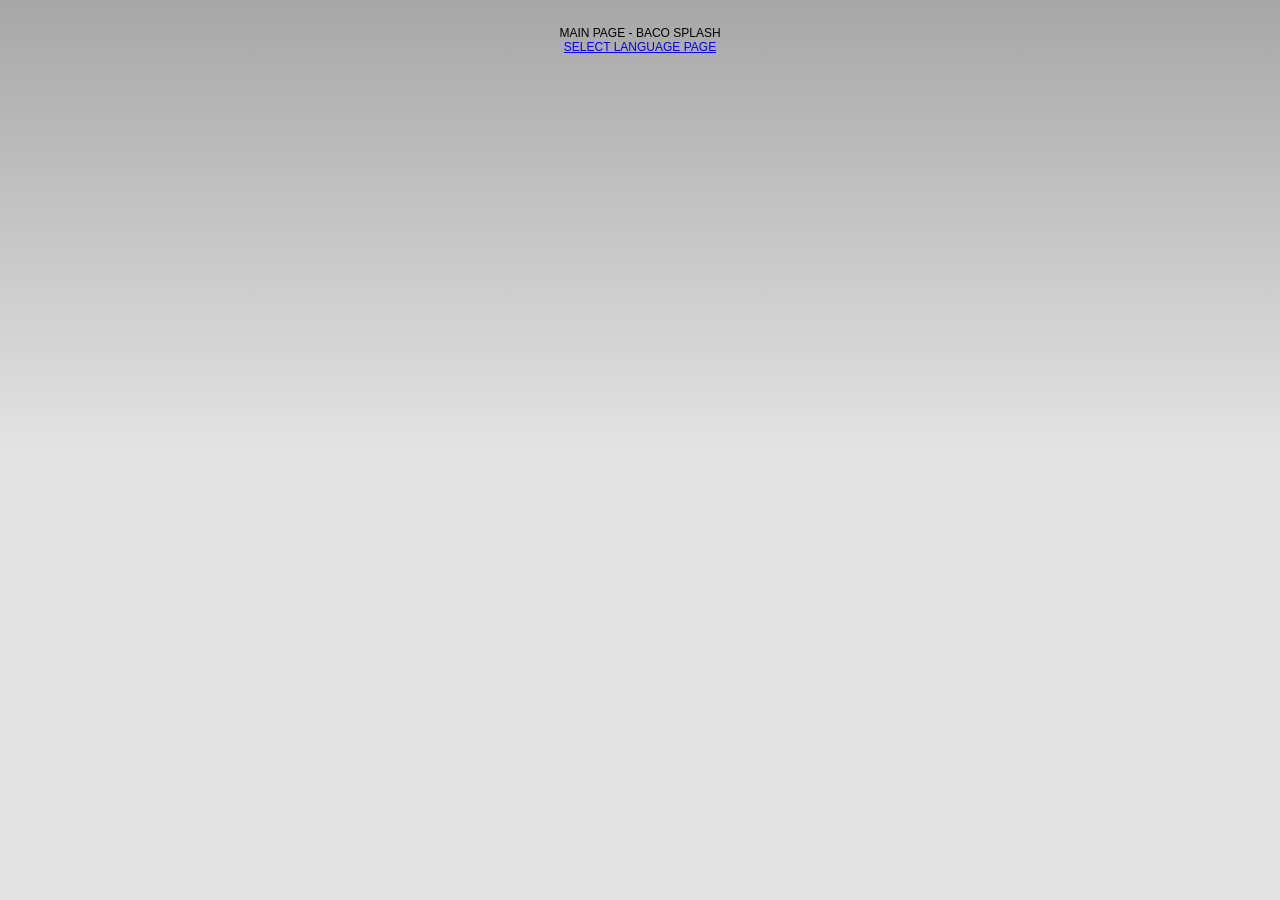
<file: platforms/browser/www/index.html>
<!DOCTYPE html>

<html>

<head>
    <meta charset="utf-8" />
    <meta name="format-detection" content="telephone=no" />
    <meta name="msapplication-tap-highlight" content="no" />
    <meta name="viewport" content="user-scalable=no, initial-scale=1, maximum-scale=1, minimum-scale=1, width=device-width, height=device-height" />
    <meta http-equiv="Content-Security-Policy" content="default-src * 'unsafe-inline'; style-src 'self' 'unsafe-inline'; media-src *" />
    
    <link rel="stylesheet" type="text/css" href="css/index.css" />
    <title>Testing this</title>
</head>

<body>
    <main class="app">
        <!-- <h1>abaddia</h1> -->
        
        <!--Container conteudos-->
        <section id="main">
         <p>Main Page - Baco Splash</p>
          <a href="lang.html">Select language page</a>
           
           <!--Mapa dos pontos de interesse-->
           <map>    
               
               
           </map>
           
           <!--Descricao ou pontos de interesse para visualizar-->
           <article>
               
           </article>
            
        </section>
        
    </main>
    <!-- <script type="text/javascript" src="cordova.js"></script> -->
    <script type="text/javascript" src="js/index.js"></script>
    <script type="text/javascript">
        app.initialize();
    </script>
</body>

</html>
</file>
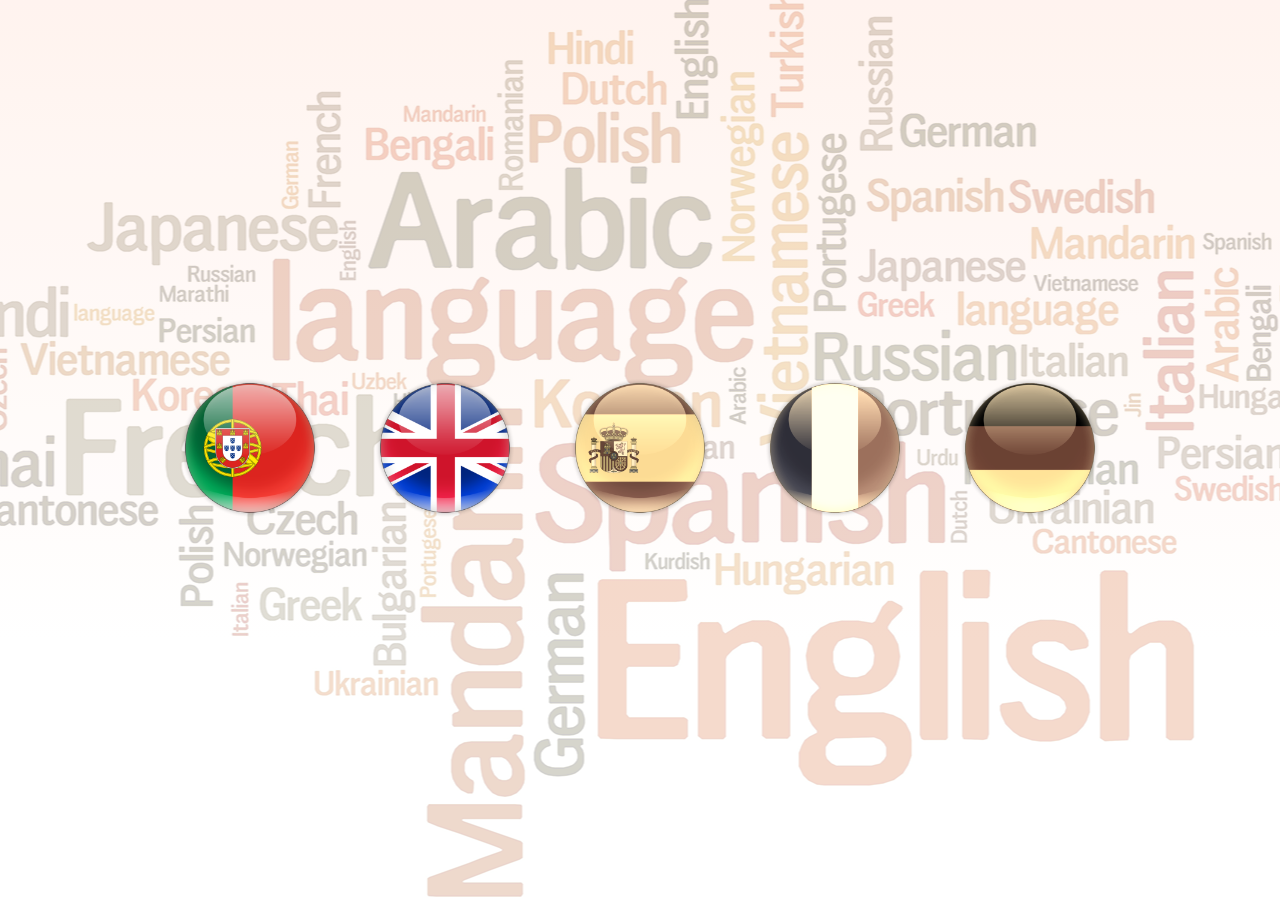
<file: www/lang.html>
<!DOCTYPE html>

<html>

<head>
    <meta charset="utf-8" />
    <meta name="format-detection" content="telephone=no" />
    <meta name="msapplication-tap-highlight" content="no" />
    <meta name="viewport" content="user-scalable=no, initial-scale=1, maximum-scale=1, minimum-scale=1, width=device-width, height=device-height" />
    <meta http-equiv="Content-Security-Policy" content="default-src * 'unsafe-inline'; style-src 'self' 'unsafe-inline'; media-src *" />
    
    <link rel="stylesheet" type="text/css" href="css/lang.css" />
    <title>Testing this</title>
</head>

<body>
    <main class="app">
        <!-- <h1>abaddia</h1> -->
        
        <!--Container conteudos-->
        <section id="lg_main">

           <!--Lista de linguas-->
           <article id="lg_lang">
<!--               <h2>Choose your prefered language...</h2>-->
               <a href="pt/tou.html" ><img id="flagPT" src="img/lang/portugal_640.png" alt="Português" width="100"></a>
               <a href="#"><img id="flagEN" src="img/lang/united_kingdom_640.png" alt="English" width="100"></a>
               <a href="#"><img id="flagES" src="img/lang/spain_640.png" alt="Español" width="100"></a>
               <a href="#"><img id="flagFR" src="img/lang/france_640.png" alt="Francais" width="100"></a>
               <a href="#"><img id="flagDE" src="img/lang/germany_640.png" alt="Deutsch" width="100"></a>
           </article>
            
        </section>
        
    </main>
    <!-- <script type="text/javascript" src="cordova.js"></script> -->
    <script type="text/javascript" src="js/index.js"></script>
    <script type="text/javascript">
        app.initialize();
    </script>
</body>

</html>
</file>
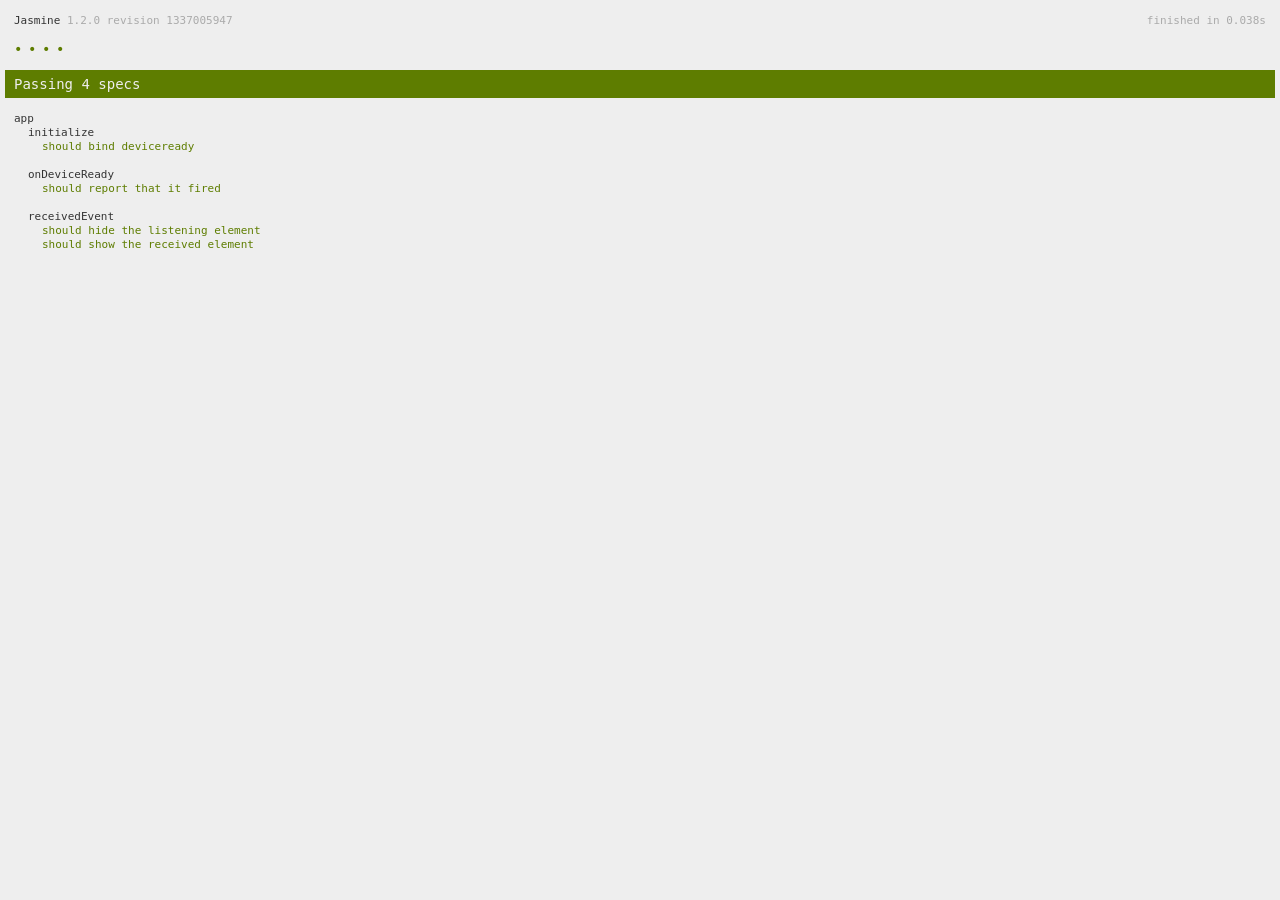
<file: www/spec.html>
<!DOCTYPE html>
<!--
    Licensed to the Apache Software Foundation (ASF) under one
    or more contributor license agreements.  See the NOTICE file
    distributed with this work for additional information
    regarding copyright ownership.  The ASF licenses this file
    to you under the Apache License, Version 2.0 (the
    "License"); you may not use this file except in compliance
    with the License.  You may obtain a copy of the License at

    http://www.apache.org/licenses/LICENSE-2.0

    Unless required by applicable law or agreed to in writing,
    software distributed under the License is distributed on an
    "AS IS" BASIS, WITHOUT WARRANTIES OR CONDITIONS OF ANY
     KIND, either express or implied.  See the License for the
    specific language governing permissions and limitations
    under the License.
-->
<html>
    <head>
        <title>Jasmine Spec Runner</title>

        <!-- jasmine source -->
        <link rel="shortcut icon" type="image/png" href="spec/lib/jasmine-1.2.0/jasmine_favicon.png">
        <link rel="stylesheet" type="text/css" href="spec/lib/jasmine-1.2.0/jasmine.css">
        <script type="text/javascript" src="spec/lib/jasmine-1.2.0/jasmine.js"></script>
        <script type="text/javascript" src="spec/lib/jasmine-1.2.0/jasmine-html.js"></script>

        <!-- include source files here... -->
        <script type="text/javascript" src="js/index.js"></script>

        <!-- include spec files here... -->
        <script type="text/javascript" src="spec/helper.js"></script>
        <script type="text/javascript" src="spec/index.js"></script>

        <script type="text/javascript">
            (function() {
                var jasmineEnv = jasmine.getEnv();
                jasmineEnv.updateInterval = 1000;

                var htmlReporter = new jasmine.HtmlReporter();

                jasmineEnv.addReporter(htmlReporter);

                jasmineEnv.specFilter = function(spec) {
                    return htmlReporter.specFilter(spec);
                };

                var currentWindowOnload = window.onload;

                window.onload = function() {
                    if (currentWindowOnload) {
                        currentWindowOnload();
                    }
                    execJasmine();
                };

                function execJasmine() {
                    jasmineEnv.execute();
                }
            })();
        </script>
    </head>
    <body>
        <div id="stage" style="display:none;"></div>
    </body>
</html>
</file>
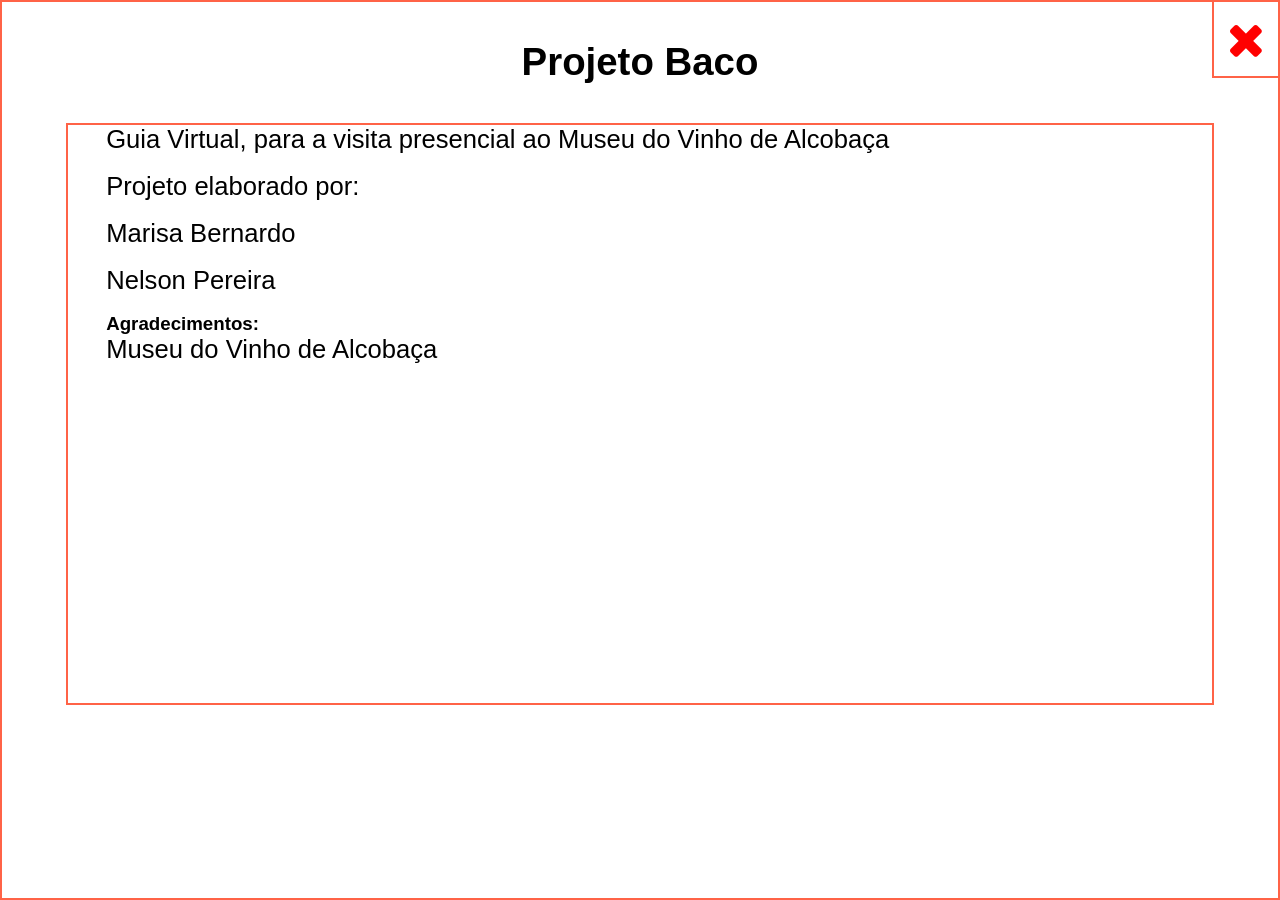
<file: www/pt/credits.html>
<!--http://stackoverflow.com/questions/114543/horizontally-center-a-div-in-a-div-->

<!doctype html>
<html>
    <head>
        <meta charset="utf-8">
        <meta http-equiv="X-UA-Compatible" content="IE=edge">
        <meta name="description" content="">
        <meta name="viewport" content="width=device-width, initial-scale=1">
        <title>Document</title>
        <link rel="stylesheet" href="../css/font-awesome.css">
<!--        <link rel="stylesheet" href="css/style.css">-->
        
        <style>

            * {
              margin: 0;
              padding: 0;
                box-sizing: border-box;
            }
            html,
            body {
              height: 100%;
                font-family: sans-serif;
            }
            .box {
/*              height: 200px;*/
                height: 100%;
/*              display: flex;*/
              flex-wrap: wrap;
              justify-content: center;
              align-items: center;
              border: 2px solid tomato;
            }
            .box #header {
                border: 2px solid tomato;
                width: auto;
                position: absolute;
                top: 0;
                right: -5%;
                padding: 1vw;
                
            }
            .box div {
/*                margin: 0 10px;*/
                margin: 0 5%;
/*                width: 100px;*/
            }
            .item1 {
                height: 65%;
/*              height: 50px;*/
/*              background: pink;*/
                border: 2px solid tomato;
                overflow-y: auto;
                padding: 0 3vw;
                
                margin: 2vw 0;
            }
            .item1 h2 {
                text-align: center;
                font-size: 3vw;
                padding: 3vh;
            }
            .item1 p {
                margin-bottom: 2vh;
                font-size: 2vw;
            }
            /*.item1 button {
                text-align: center;
                padding: 3vh;
            }*/
            #btn_tou {
/*                text-align: center;*/
                display: block;
                margin: 0 auto;
                margin-top: 2vh;
                margin-bottom: 2vh;
/*                border-radius: 5vh;*/
                padding: 2vh;
                font-size: 2vw;
            }
            .item2 {
              background: brown;
              height: 100px;
            }
            .item3 {
              height: 150px;
              background: orange;
            }
        </style>
        
    </head>
    <body>
        
        <div class="box">
           <div id="header">
<!--           <a href="mainMenu.html">X</a>-->
           <a href="mainMenu.html"><span class="fa fa-times fa-3x fa-color-red"aria-hidden="true"></span></a>
<!--           <p>X</p>-->
           </div>
           <h2 style="font-size: 3vw;text-align: center;margin:3vw;">Projeto Baco</h2>
            <div class="item1">
<!--            <h2>Termos de utilização</h2>-->
<!--           <h2>Créditos</h2>-->
           <p>Guia Virtual, para a visita presencial ao Museu do Vinho de Alcobaça</p>
           <p>Projeto elaborado por:</p>
           <p>Marisa Bernardo</p>
           <p>Nelson Pereira</p>
           <h3>Agradecimentos:</h3>
           <p>Museu do Vinho de Alcobaça</p>
           
            <!--<p style="font-family: sans-serif">Lorem ipsum dolor sit amet, consectetur adipisicing elit. Rerum aperiam, veritatis dicta quo in hic, excepturi ex necessitatibus. Porro qui necessitatibus iure dolores similique quia, sequi vero ipsam autem ut!</p>
            <p style="font-family: roboto, sans-serif">Lorem ipsum dolor sit amet, consectetur adipisicing elit. Rerum aperiam, veritatis dicta quo in hic, excepturi ex necessitatibus. Porro qui necessitatibus iure dolores similique quia, sequi vero ipsam autem ut!</p>
            <p>Lorem ipsum dolor sit amet, consectetur adipisicing elit. Rerum aperiam, veritatis dicta quo in hic, excepturi ex necessitatibus. Porro qui necessitatibus iure dolores similique quia, sequi vero ipsam autem ut!</p>
            <p>Lorem ipsum dolor sit amet, consectetur adipisicing elit. Rerum aperiam, veritatis dicta quo in hic, excepturi ex necessitatibus. Porro qui necessitatibus iure dolores similique quia, sequi vero ipsam autem ut!</p>
            <p>Lorem ipsum dolor sit amet, consectetur adipisicing elit. Rerum aperiam, veritatis dicta quo in hic, excepturi ex necessitatibus. Porro qui necessitatibus iure dolores similique quia, sequi vero ipsam autem ut!</p>
            <p>Lorem ipsum dolor sit amet, consectetur adipisicing elit. Rerum aperiam, veritatis dicta quo in hic, excepturi ex necessitatibus. Porro qui necessitatibus iure dolores similique quia, sequi vero ipsam autem ut!</p>
            <p>Lorem ipsum dolor sit amet, consectetur adipisicing elit. Rerum aperiam, veritatis dicta quo in hic, excepturi ex necessitatibus. Porro qui necessitatibus iure dolores similique quia, sequi vero ipsam autem ut!</p>
            <a href="mainMenu.html" style="text-decoration: none">
                <input id="btn_tou" type="button" value="Aceito" style="border-radius: 3px; ">
            </a>-->
            </div>
<!--            <div class="item2">B</div>
            <div class="item3">C</div>-->
        </div>

<!--        <script src="//ajax.googleapis.com/ajax/libs/jquery/1.11.2/jquery.min.js"></script>-->
<!--        <script src="js/main.js"></script>-->
    </body>
</html>
</file>
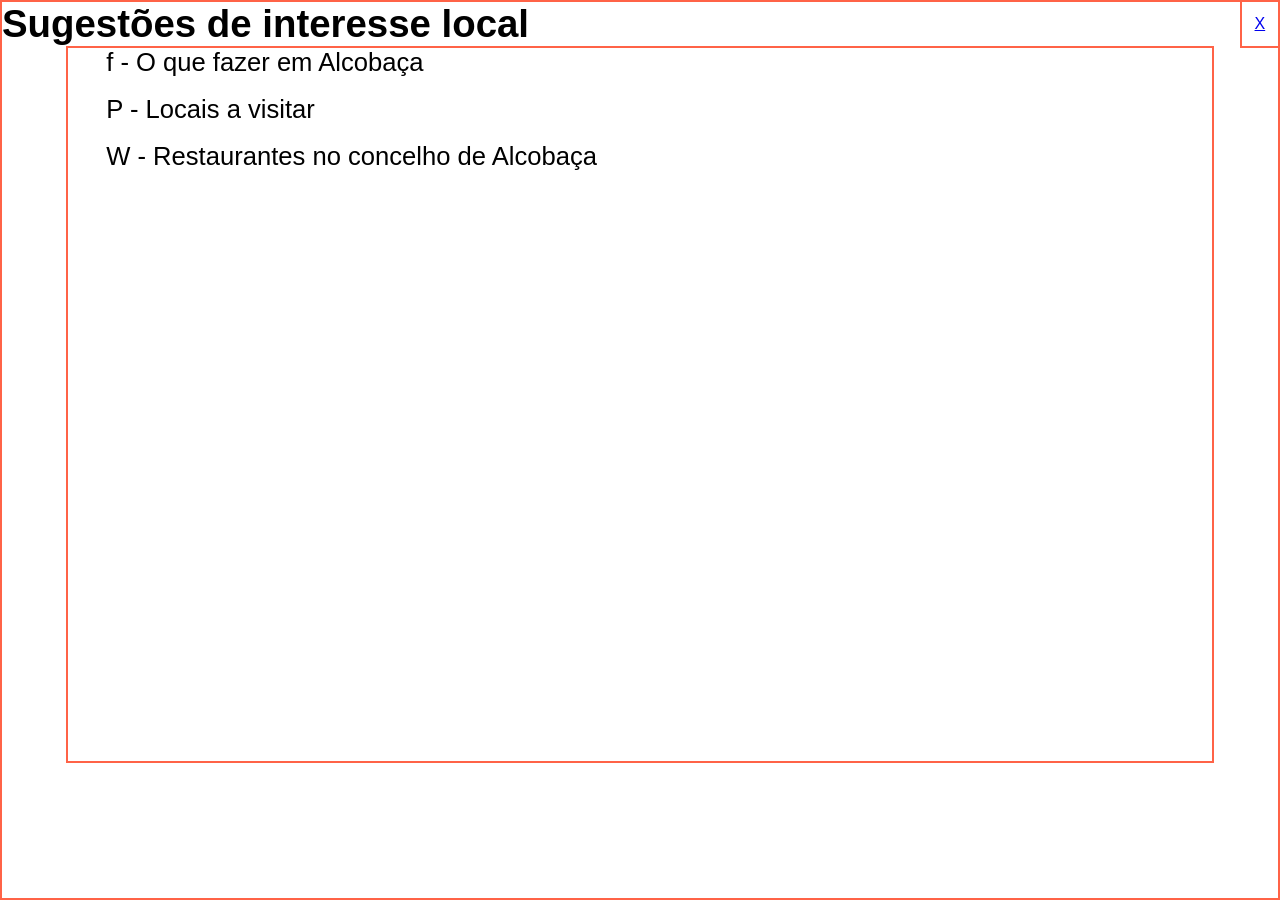
<file: www/pt/hints.html>
<!--http://stackoverflow.com/questions/114543/horizontally-center-a-div-in-a-div-->

<!doctype html>
<html>
    <head>
        <meta charset="utf-8">
        <meta http-equiv="X-UA-Compatible" content="IE=edge">
        <meta name="description" content="">
        <meta name="viewport" content="width=device-width, initial-scale=1">
        <title>Document</title>
<!--        <link rel="stylesheet" href="css/style.css">-->
        
        <style>

            * {
              margin: 0;
              padding: 0;
                box-sizing: border-box;
            }
            html,
            body {
              height: 100%;
                font-family: sans-serif;
            }
            .box {
/*              height: 200px;*/
                height: 100%;
/*              display: flex;*/
              flex-wrap: wrap;
              justify-content: center;
              align-items: center;
              border: 2px solid tomato;
            }
            .box #header {
                border: 2px solid tomato;
                width: auto;
                position: absolute;
                top: 0;
                right: -5%;
                padding: 1vw;
                
            }
            .box div {
/*                margin: 0 10px;*/
                margin: 0 5%;
/*                width: 100px;*/
            }
            .item1 {
                height: 80%;
/*              height: 50px;*/
/*              background: pink;*/
                border: 2px solid tomato;
                overflow-y: auto;
                padding: 0 3vw;
            }
            .item1 h2 {
                text-align: center;
                font-size: 3vw;
                padding: 3vh;
            }
            .item1 p {
                margin-bottom: 2vh;
                font-size: 2vw;
            }
            /*.item1 button {
                text-align: center;
                padding: 3vh;
            }*/
            #btn_tou {
/*                text-align: center;*/
                display: block;
                margin: 0 auto;
                margin-top: 2vh;
                margin-bottom: 2vh;
/*                border-radius: 5vh;*/
                padding: 2vh;
                font-size: 2vw;
            }
            .item2 {
              background: brown;
              height: 100px;
            }
            .item3 {
              height: 150px;
              background: orange;
            }
        </style>
        
    </head>
    <body onload = "onLoad();">
        
        <div class="box">
           <div id="header">
<!--               <a href="mainMenu.html">X</a>-->
               <a id="_close_" href="#">X</a>
<!--           <p id="_close_">X</p>-->
<!--           <p onclick="self.close()">X</p>-->
           </div>
           <h2 style="font-size: 3vw;">Sugestões de interesse local</h2>
            <div class="item1">
<!--            <h2>Termos de utilização</h2>-->
<!--           <h2>Créditos</h2>-->
           <p>f - O que fazer em Alcobaça</p>
           <p>P - Locais a visitar</p>
           <p>W - Restaurantes no concelho de Alcobaça</p>
            <!--<p style="font-family: sans-serif">Lorem ipsum dolor sit amet, consectetur adipisicing elit. Rerum aperiam, veritatis dicta quo in hic, excepturi ex necessitatibus. Porro qui necessitatibus iure dolores similique quia, sequi vero ipsam autem ut!</p>
            <p style="font-family: roboto, sans-serif">Lorem ipsum dolor sit amet, consectetur adipisicing elit. Rerum aperiam, veritatis dicta quo in hic, excepturi ex necessitatibus. Porro qui necessitatibus iure dolores similique quia, sequi vero ipsam autem ut!</p>
            <p>Lorem ipsum dolor sit amet, consectetur adipisicing elit. Rerum aperiam, veritatis dicta quo in hic, excepturi ex necessitatibus. Porro qui necessitatibus iure dolores similique quia, sequi vero ipsam autem ut!</p>
            <p>Lorem ipsum dolor sit amet, consectetur adipisicing elit. Rerum aperiam, veritatis dicta quo in hic, excepturi ex necessitatibus. Porro qui necessitatibus iure dolores similique quia, sequi vero ipsam autem ut!</p>
            <p>Lorem ipsum dolor sit amet, consectetur adipisicing elit. Rerum aperiam, veritatis dicta quo in hic, excepturi ex necessitatibus. Porro qui necessitatibus iure dolores similique quia, sequi vero ipsam autem ut!</p>
            <p>Lorem ipsum dolor sit amet, consectetur adipisicing elit. Rerum aperiam, veritatis dicta quo in hic, excepturi ex necessitatibus. Porro qui necessitatibus iure dolores similique quia, sequi vero ipsam autem ut!</p>
            <p>Lorem ipsum dolor sit amet, consectetur adipisicing elit. Rerum aperiam, veritatis dicta quo in hic, excepturi ex necessitatibus. Porro qui necessitatibus iure dolores similique quia, sequi vero ipsam autem ut!</p>
            <a href="mainMenu.html" style="text-decoration: none">
                <input id="btn_tou" type="button" value="Aceito" style="border-radius: 3px; ">
            </a>-->
            </div>
<!--            <div class="item2">B</div>
            <div class="item3">C</div>-->
        </div>

<!--        <script src="//ajax.googleapis.com/ajax/libs/jquery/1.11.2/jquery.min.js"></script>-->
<!--        <script src="js/main.js"></script>-->
    <script>
//        _close_.onclick = function(){self.close()};
        _close_.ondblclick = function() {navigator.app.exitApp();}
        
        function onLoad()
        {
              document.addEventListener("deviceready", onDeviceReady, true);
        }
    </script>
    </body>
</html>
</file>
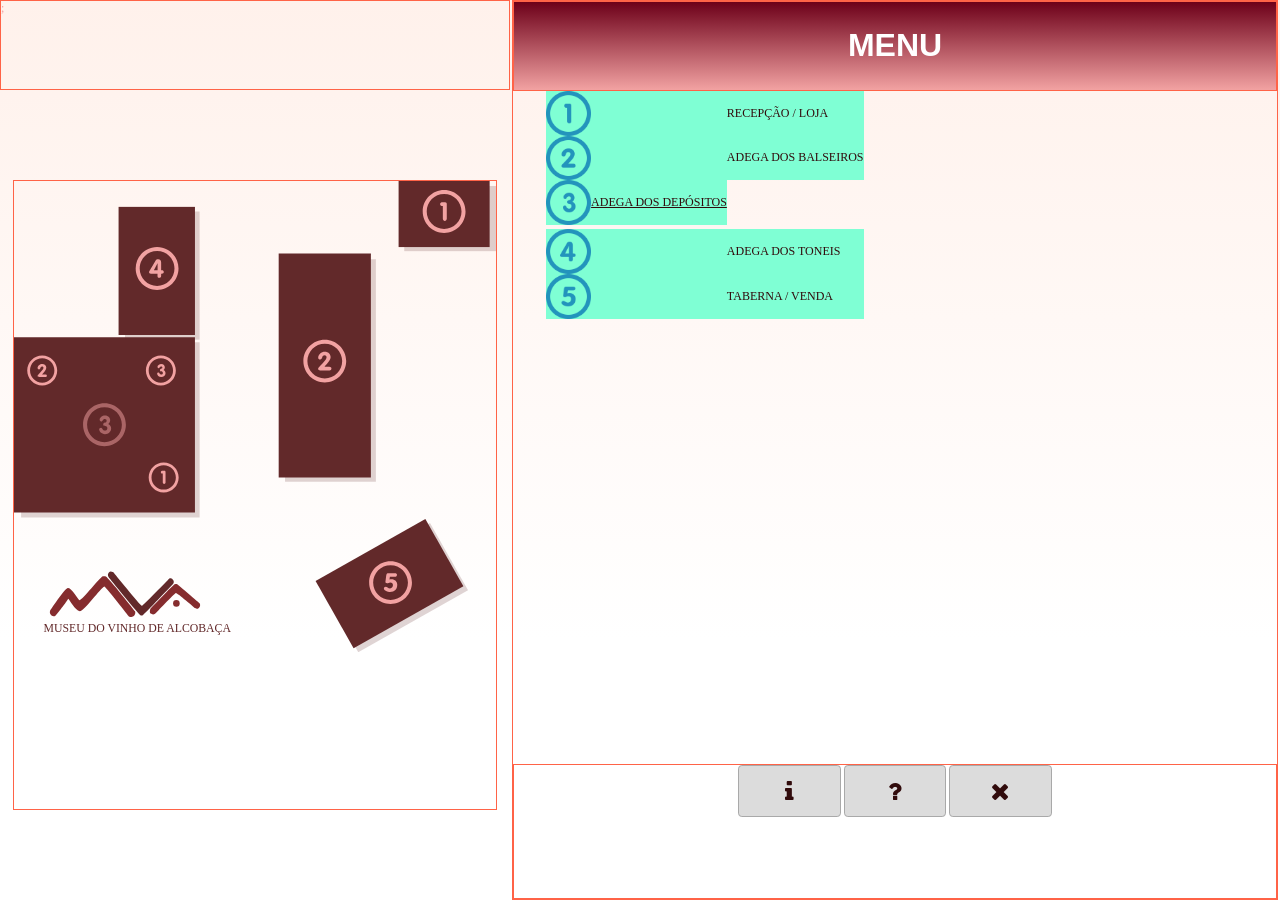
<file: www/pt/mainMenu.html>
<!doctype html>
<html>
    <head>
        <meta charset="utf-8">
        <meta http-equiv="X-UA-Compatible" content="IE=edge">
        <meta name="description" content="">
        <meta name="viewport" content="width=device-width, initial-scale=1">
        <title>Document</title>
<!--        <link rel="stylesheet" href="css/style.css">-->
       <link rel="stylesheet" href="../css/font-awesome.css">
        <style>
            
            @import url("../css/_base.css");
            
            * {
                margin: 0;
                padding: 0;
                border: 0;
                box-sizing: border-box;
            }
            #wrapper {
                width: 100%;
                height: 100%;
            }
            
            #left {
                width: 100%;
                height: 100%;
                
/*                border: 1px solid tomato;*/
                width: calc(40% - 2px);
                
/*                display: flex;*/
/*                justify-content: center;*/
/*                align-items: center;*/
                
/*                flex-direction: row;*/
                
                padding: 1vw;
                
                position: absolute;
                display: table;
            }
            
            #leftHeader {
                position: absolute;
                height: 10%;
/*                left: 40%;*/
                top: 0;
                left: 0;
                right: 0;
                border: 1px solid tomato;
                
/*                background-color: rgba(98,41,42,1);*/
/*                opacity: .5;*/
                color: #F2A2A2;
/*                border-radius: 1vw;*/
            }
            
            .dispTable {
                display: table;
                width: 100%;
            }
            
            #leftHeader p {
                
            }
            
            .p-vw25 {
                font-family: sans-serif;
                font-size: 2.5vw;
            }
            
            .pAlign {
                display: table-cell;
                vertical-align: middle;
                text-align: center;
            }
            
            #leftItem {
                border: 1px solid tomato;
                display: table-cell;
                vertical-align: middle;
                
                position: absolute;
                bottom: 10%;
                top: 20%;
                left: 1vw;
                right: 1vw;
                
            }
            
            #leftItem svg {
                width: 100%;
                height: auto;
            }
            
            #right {
                border: 1px solid tomato;
                position: absolute;
                top: 0;
                bottom: 0;
                width: calc(60% - 2px);
                left: 40%;
            }
            
            #header {
                position: absolute;
                display: table;
                height: 10%;
/*                left: 40%;*/
                top: 0;
                left: 0;
                right: 0;
                border: 1px solid tomato;
                
/*                background-color: rgba(98,41,42,.8);*/
/*                background-color: rgba(242,162,162,1);*/
/*                opacity: .5;*/
/*                color: #F2A2A2;*/
                color: #62292A;
/*                border-radius: 1vw;*/
                
                background: #a90329;
                background: -moz-linear-gradient(top,  #a90329 0%, #6d0019 0%, #6d0019 0%, #f2a2a2 100%, #8f0222 100%, #6d0019 100%);
                background: -webkit-linear-gradient(top,  #a90329 0%,#6d0019 0%,#6d0019 0%,#f2a2a2 100%,#8f0222 100%,#6d0019 100%);
                background: linear-gradient(to bottom,  #a90329 0%,#6d0019 0%,#6d0019 0%,#f2a2a2 100%,#8f0222 100%,#6d0019 100%);
                filter: progid:DXImageTransform.Microsoft.gradient( startColorstr='#a90329', endColorstr='#6d0019',GradientType=0 );

                
                
                
            }
            
            #header p {
                font-weight: bold;
                font-size: 2.5vw;
/*                color: #B22222;*/
                color: white;
            }
            
            #container {
                position: absolute;
                top: 10%;
                bottom: 15%;
                left: 0;
                right: 0;
                
/*                width: 100%;*/
/*                height: 270px;*/
/*                display: flex;
                flex-direction: row;
                flex-wrap: wrap;*/
/*                flex-flow: row wrap;*/
/*                justify-content: center;*/
/*                justify-content: space-between;*/
/*                justify-content: flex-start;*/
/*                align-items: center;*/
/*                align-content: center;*/
                
/*                overflow-x: auto;*/
/*                overflow-y: auto;*/
                
                padding: 0 2.6vw;
                
/*                width: calc(100%+2.6vw);*/
                
                display: table;
                
            }
            
            .item {
/*                margin-left: 2.6vw;*/
/*                margin-right: 2.6vw !important;*/
                margin-right: 1vw;
                width: 100%;
/*                display: inline-block;*/
                
                border: 1px solid tomato;
                background-color: aquamarine;
                display: table-row;
                margin-top: 1.5vw;
                height: 8%;
            }
            
            
/*            .item > :nth-child(6) {*/
            .item:nth-child(7) {
/*                border: 1px solid tomato;*/
/*                justify-content: flex-start;*/
/*                margin-right: 2.6vw !important;*/
            }
            
            
            .item img{
/*                width: 350px;*/
/*                height: 350px;*/
                
                width: 3.5vw;
/*                border-radius: .7vw;*/
                
                display: table-cell;
            }
            
            .item img:hover {
                opacity: .8;
                border: 2px solid #cdf;
                border-radius: .7vw;
                box-sizing: border-box;
                padding: .15vw;
            }
            
            .item p {
                display: table-cell;
                vertical-align: middle;
/*                margin-left: 1.5vw;*/
            }
            
            #footer {
                border: 1px solid tomato;
                position: absolute;
                height: 15%;
                bottom: 0;
                left: 0;
                right: 0;
                
                text-align: center;
                display: block;
            }
            
            #footer lu {
/*                font-family: sans-serif;*/
                list-style-type: none;
/*                margin: 0;*/
/*                padding: 0;*/
/*                overflow: hidden;*/
/*                 background-color: #333; */
  /*              display: flex;
                flex-direction: row;
                justify-content: center;
                align-items: center;*/
                
            }
  
            #footer li {
                /*      border: 5px solid pink;*/
                /* float: left; */
                display: inline-block;
/*                      background-color: blue;*/
/*                background-color: #663333;*/
                background-color: #dcdcdc;
                border-radius: .3vw;
                border: 1px solid #A9A9A9;
/*                margin: 2vw 2vw;*/
/*                margin: 0 3vw;*/
                margin: auto;
                width: 8vw;
/*                height: 4vw;*/
            }

            #footer a {
                display: block;
                color: #333;
/*                text-align: center;*/
/*                padding: 16px 16px;*/
/*                padding: 2vw;*/
/*                text-decoration: none;*/
/*                font-size: 1.5vw;*/
/*                width: 10vw;*/
/*                margin: 1vw;*/
            }
            
            #footer i {
/*                width: 3vw;*/
                margin: 1vw;
            }
            
        </style>
    </head>
    <body>
      <div id="wrapper">
         
         <div id="left">
         <div id="leftHeader" class="dispTable">
<!--             <p class="pAlign p-vw25">Mapa do Museu</p>-->
<!--             <p>Museu do Vinho de Alcobaça</p>-->;
         </div>
		<div id="leftItem">
            
            <svg id="mm_map_img" version="1.1" id="Layer_1" xmlns="http://www.w3.org/2000/svg" xmlns:xlink="http://www.w3.org/1999/xlink" x="0px" y="0px"
                         width="450.539px" height="440.096px" viewBox="0 0 450.539 440.096" enable-background="new 0 0 450.539 440.096"
                         xml:space="preserve">
                         
                    <g id="g_mva01">
                        <rect x="364.466" y="4.638" opacity="0.2" fill="#62292A" width="86.071" height="60.901"/>
<!--                        <a xlink:href="../area01/point01.html" target="_top">-->
                            <rect x="359.196" id="z_mva01" fill="#62292A" width="85.028" height="61.71"/>
<!--                        </a>-->
                    </g>
                    <g>
                        <rect x="191.758" y="134.584" transform="matrix(-3.759464e-005 1 -1 -3.759464e-005 472.5919 -118.5966)" opacity="0.2" fill="#62292A" width="207.669" height="84.81"/>
<!--                        <a xlink:href="area01/point01.html" target="_top">-->
                            <rect x="185.683" y="129.178" transform="matrix(-3.735622e-005 1 -1 -3.735622e-005 462.5172 -118.0023)" id="mva02" fill="#62292A" width="209.149" height="86.141"/>
<!--                        </a>-->
                    </g>
                    
                    <g>
                        <polygon opacity="0.2" fill="#62292A" points="6.664,314.162 6.671,150.495 173.334,150.501 173.333,314.167 	"/>
<!--                        <a xlink:href="../pt/area03/pointsMenu.html" target="_top">-->
                            <polygon id="mva03" fill="#62292A" points="-0.002,309.496 0.004,145.829 169,145.834 168.999,309.5 	"/>
<!--                        </a>-->
                    </g>
                    
                    <g>
                        <rect x="103.668" y="28.497" opacity="0.2" fill="#62292A" width="69.665" height="119.668"/>
<!--                        <a xlink:href="area01/point01.html" target="_top">-->
                            <rect x="97.669" y="24.163" id="mva04" fill="#62292A" width="71.332" height="119.668"/>
<!--                        </a>-->
                    </g>
                    <g>
                        <rect x="296.149" y="343.567" transform="matrix(0.8709 -0.4915 0.4915 0.8709 -140.7864 223.524)" opacity="0.2" fill="#62292A" width="117.716" height="72.265"/>
<!--                        <a xlink:href="area05/pointsMenu.html" target="_top">-->
                            <rect x="291.815" y="339.901" transform="matrix(0.8709 -0.4915 0.4915 0.8709 -139.5441 220.9204)" id="mva05" fill="#62292A" width="117.716" height="72.265"/>
<!--                        </a>-->
                    </g>
                    <g id="g_mva_num01">
                        
                        <path class="z_num01" fill="#F2A2A2" d="M401.711,8.496c-11.046,0-20,8.955-20,19.999c0,11.047,8.954,20.001,20,20.001s20-8.954,20-20.001
                            C421.711,17.45,412.757,8.496,401.711,8.496z M401.711,44.745c-8.975,0-16.251-7.275-16.251-16.25
                            c0-8.974,7.276-16.249,16.251-16.249s16.25,7.275,16.25,16.249C417.961,37.47,410.686,44.745,401.711,44.745z"/>
                        <path class="z_num01" fill="#F2A2A2" d="M402.689,19.737h-3.193c-0.966,0-1.528,0.984-1.528,1.839c0,0.831,0.447,1.84,1.528,1.84h1.015v11.936
                            c0,1.222,0.875,1.903,1.843,1.903s1.844-0.683,1.844-1.903V21.468C404.196,20.491,403.657,19.737,402.689,19.737z"/>
                    </g>
                    <g id="g_mva_num02">
                        <path fill="#F2A2A2" d="M290.258,148.166c-11.047,0-20,8.955-20,20c0,11.046,8.953,20,20,20c11.046,0,20-8.954,20-20
                            C310.258,157.121,301.304,148.166,290.258,148.166z M290.258,184.416c-8.975,0-16.25-7.275-16.25-16.25s7.275-16.25,16.25-16.25
                            s16.25,7.275,16.25,16.25S299.232,184.416,290.258,184.416z M294.481,173.365h-4.48c2.19-2.581,5.713-5.559,5.713-8.913
                            c0-3.063-2.316-5.017-5.483-5.017c-3.169,0-6.132,2.514-6.132,5.554c0,0.941,0.645,1.76,1.881,1.76
                            c2.474,0,1.133-3.985,4.096-3.985c1.057,0,1.855,0.867,1.855,1.857c0,0.868-0.439,1.616-0.902,2.244
                            c-1.958,2.653-4.276,4.824-6.414,7.212c-0.258,0.289-0.594,0.724-0.594,1.23c0,1.11,0.876,1.591,2.009,1.591h8.604
                            c0.979,0,1.854-0.639,1.854-1.747C296.487,174.042,295.614,173.365,294.481,173.365z"/>
                    </g>
                    <g id="g_mva_num03">
                        
                        <path fill="#F2A2A2" opacity="0.5" d="M84.499,207.665c-11.045,0-20,8.955-20,20c0,11.046,8.955,20,20,20s20-8.954,20-20
                            C104.499,216.62,95.544,207.665,84.499,207.665z M84.499,243.915c-8.975,0-16.25-7.275-16.25-16.25s7.275-16.25,16.25-16.25
                            s16.25,7.275,16.25,16.25S93.474,243.915,84.499,243.915z M87.951,226.911c1.254-0.83,1.869-2.136,1.869-3.632
                            c0-1.851-1.574-4.346-4.856-4.346c-2.53,0-4.97,1.996-4.97,3.848c0,0.878,0.547,1.756,1.482,1.756c1.55,0,1.254-2.327,3.419-2.327
                            c1.026,0,1.641,0.689,1.641,1.59c0,2.636-3.237,0.95-3.237,3.443c0,2.801,3.877,0.356,3.877,3.68c0,1.259-0.959,2.209-2.145,2.209
                            c-2.576,0-2.211-2.779-3.761-2.779c-0.821,0-1.755,0.665-1.755,1.591c0,1.876,2.097,4.464,5.471,4.464
                            c3.237,0,5.745-2.399,5.745-5.248C90.731,229.286,89.592,227.696,87.951,226.911z"/>
                    </g>
                    <g id="g_mva_num04">
                        <path fill="#F2A2A2" d="M133.642,61.71c-11.045,0-20,8.955-20,20c0,11.046,8.955,20,20,20s20-8.954,20-20
                            C153.642,70.665,144.687,61.71,133.642,61.71z M133.642,97.96c-8.975,0-16.25-7.275-16.25-16.25s7.275-16.25,16.25-16.25
                            s16.25,7.275,16.25,16.25S142.616,97.96,133.642,97.96z M138.121,83.401h-0.704v-7.356c0-2.18-1.174-3.067-2.647-3.067
                            c-1.321,0-2.033,0.433-2.592,1.39l-5.691,9.728c-0.152,0.238-0.356,0.527-0.356,1.055c0,0.623,0.534,1.414,1.779,1.414h6.124V88.6
                            c0,1.271,0.258,1.869,1.555,1.869c1.296,0,1.828-0.599,1.828-1.869v-2.036h0.705c0.992,0,1.779-0.623,1.779-1.583
                            C139.9,84.024,139.113,83.401,138.121,83.401z M134.11,83.401h-3.481l3.43-6.687h0.052V83.401z"/>
                    </g>
                    <g id="g_mva_num05">
                        <path fill="#F2A2A2" d="M351.673,355.088c-11.045,0-20,8.955-20,20c0,11.046,8.955,20,20,20s20-8.954,20-20
                            C371.673,364.043,362.718,355.088,351.673,355.088z M351.673,391.338c-8.975,0-16.25-7.275-16.25-16.25
                            c0-8.976,7.275-16.25,16.25-16.25s16.25,7.275,16.25,16.25C367.923,384.063,360.647,391.338,351.673,391.338z M352.603,371.987
                            c-0.645,0-1.313,0.121-1.931,0.24l0.386-2.563h4.843c0.464,0,1.803-0.146,1.803-1.814c0-0.87-0.696-1.522-1.881-1.522h-6.208
                            c-1.235,0-1.778,0.411-2.009,2.297l-0.645,5.102c-0.025,0.265-0.077,0.507-0.077,0.82c0,0.412,0.516,1.137,1.519,1.137
                            c1.314,0,1.545-0.797,3.04-0.797c1.598,0,2.474,0.99,2.474,2.441c0,1.523-0.927,3.166-2.729,3.166
                            c-1.727,0-2.964-1.547-3.994-1.547c-0.952,0-1.75,0.75-1.75,1.645c0,2.127,3.838,3.239,5.666,3.239
                            c4.455,0,6.827-2.66,6.827-6.697C357.936,374.307,355.721,371.987,352.603,371.987z"/>
                    </g>
                    	<g>
		<path fill="#F2A2A2" d="M139.788,262.824c-7.732,0-14,6.268-14,13.999c0,7.733,6.268,14.001,14,14.001c7.732,0,14-6.268,14-14.001
			C153.788,269.092,147.52,262.824,139.788,262.824z M139.788,288.198c-6.283,0-11.376-5.093-11.376-11.375
			c0-6.282,5.093-11.375,11.376-11.375c6.282,0,11.375,5.092,11.375,11.375C151.163,283.105,146.07,288.198,139.788,288.198z"/>
		<path fill="#F2A2A2" d="M140.473,270.692h-2.236c-0.676,0-1.07,0.689-1.07,1.288c0,0.581,0.313,1.288,1.07,1.288h0.71v8.355
			c0,0.855,0.612,1.332,1.29,1.332c0.678,0,1.291-0.478,1.291-1.332v-9.719C141.528,271.22,141.15,270.692,140.473,270.692z"/>
	</g>
	<g>
		<path fill="#F2A2A2" d="M26.352,162.988c-7.732,0-14,6.269-14,14c0,7.732,6.268,14,14,14s14-6.268,14-14
			C40.352,169.257,34.084,162.988,26.352,162.988z M26.352,188.363c-6.282,0-11.375-5.092-11.375-11.375s5.093-11.375,11.375-11.375
			s11.375,5.092,11.375,11.375S32.634,188.363,26.352,188.363z M29.309,180.627h-3.137c1.533-1.807,3.999-3.891,3.999-6.239
			c0-2.145-1.622-3.512-3.839-3.512c-2.218,0-4.292,1.76-4.292,3.888c0,0.659,0.451,1.232,1.316,1.232
			c1.731,0,0.793-2.79,2.867-2.79c0.739,0,1.299,0.607,1.299,1.3c0,0.607-0.308,1.131-0.632,1.571
			c-1.37,1.857-2.993,3.376-4.489,5.048c-0.181,0.203-0.416,0.507-0.416,0.861c0,0.777,0.613,1.114,1.406,1.114h6.022
			c0.685,0,1.298-0.447,1.298-1.223S30.102,180.627,29.309,180.627z"/>
	</g>
	<g>
		<path fill="#F2A2A2" d="M137.167,162.988c-7.731,0-14,6.269-14,14c0,7.732,6.269,14,14,14s14-6.268,14-14
			C151.167,169.257,144.899,162.988,137.167,162.988z M137.167,188.363c-6.282,0-11.375-5.092-11.375-11.375
			s5.093-11.375,11.375-11.375s11.375,5.092,11.375,11.375S143.45,188.363,137.167,188.363z M139.584,176.46
			c0.877-0.581,1.308-1.495,1.308-2.542c0-1.296-1.102-3.042-3.399-3.042c-1.771,0-3.479,1.397-3.479,2.693
			c0,0.615,0.383,1.229,1.037,1.229c1.085,0,0.878-1.628,2.394-1.628c0.719,0,1.148,0.482,1.148,1.113
			c0,1.845-2.266,0.665-2.266,2.41c0,1.961,2.714,0.25,2.714,2.576c0,0.881-0.672,1.546-1.502,1.546
			c-1.803,0-1.547-1.945-2.632-1.945c-0.575,0-1.229,0.465-1.229,1.114c0,1.313,1.468,3.125,3.829,3.125
			c2.267,0,4.021-1.68,4.021-3.673C141.53,178.123,140.733,177.01,139.584,176.46z"/>
	</g>
                  
    <g>
	<path fill="#852C2E" d="M34.734,405.535c-2.045-1.947-0.937-4.359-0.937-4.359s14.084-21.74,16.714-21.059
		c3.117-0.487,9.447,11.297,10.829,11.379c2.142,0.359,19.167-21.8,21.699-22.287c2.532-0.486,2.727,0.195,2.727,0.195
		c2.629,1.266,27.259,32.527,27.259,32.527s1.081,2.532-1.16,4.383c-2.728,1.752-4.577,0.369-4.577,0.369
		s-20.733-26.758-22.887-27.93c-3.506,1.363-18.601,22.983-22.983,23.08c-4.286-1.07-9.557-10.638-10.713-11.783
		c-3.117,5.064-11.784,15.68-11.784,15.68S37.071,407.482,34.734,405.535z"/>
	<circle fill="#852C2E" cx="151.661" cy="394.497" r="3.068"/>
	<path fill="#62292A" d="M88.589,365.703c-1.948,2.24,0,4.578,0,4.578s28.047,34.961,29.902,35.434c0.231,0,1.225,0.126,1.748-0.18
		c1.53-1.039,28.354-29.217,28.354-29.217s1.738-2.045-0.403-4.188c-2.143-2.143-3.798-0.291-3.798-0.291
		s-24.054,25.043-25.125,24.93c-1.071-0.112-26.294-31.066-26.294-31.066S90.05,363.56,88.589,365.703z"/>
	<path fill="#852C2E" d="M151.208,384.791c1.169-0.193,17.822,14.121,17.822,14.121s1.948,1.754,3.799-0.389
		c1.85-2.143,0.584-4.026,0.584-4.026s-19.965-17.302-21.036-17.788c-1.071-0.487-1.07-0.293-2.337,0
		c-1.267,0.291-22.691,22.982-22.691,22.982s-1.461,3.604,0.877,4.578c1.948,1.168,3.603,0,3.603,0S150.039,384.986,151.208,384.791
		z"/>
</g>
<rect x="6.867" y="412.096" fill="none" width="220.75" height="22.25"/>
<text transform="matrix(1 0 0 1 27.6172 420.8462)" fill="#62292A" font-family="'verdana'" font-size="11">Museu do Vinho de Alcobaça</text>
                  
                   
    <a xlink:href="area01/pointsMenu.html" target="_top">
        <rect id="poi_0101" x="377.45" y="6.496" fill="white" opacity="0" width="48.666" height="43.269"/>
    </a>                   
    <a xlink:href="area02/pointsMenu.html" target="_top">
        <rect id="poi_0201" x="265.925" y="146.532" fill="white" opacity="0" width="48.666" height="43.269"/>
    </a>
    <a xlink:href="area03/points1Menu.html" target="_top">
        <rect id="poi_0301" x="114.168" y="255.189" fill="white" opacity="0" width="48.666" height="43.269"/>
    </a>
    <a xlink:href="area03/points2Menu.html" target="_top">
        <rect id="poi_0302" x="2.019" y="155.354" fill="white" opacity="0" width="48.666" height="43.269"/>
    </a>
    <a xlink:href="area03/points3Menu.html" target="_top">
        <rect id="poi_0303" x="112.834" y="155.354" fill="white" opacity="0" width="48.666" height="43.269"/>
    </a>
    <a xlink:href="area04/pointsMenu.html" target="_top">
        <rect id="poi_0401" x="109.309" y="60.076" fill="white" opacity="0" width="48.666" height="43.269"/>
    </a>
    <a xlink:href="area05/pointsMenu.html" target="_top">
        <rect id="poi_0501" x="326.34" y="353.454" fill="white" opacity="0" width="48.666" height="43.269"/>
    </a>
                   
                    </svg>
             </div>
         </div>
         
         <div id="right">
             
                <div id="header" class="dispTable">
                    <p class="pAlign p-vw25">Menu</p>
                </div>
          
               <div id="container">

                   <div class="item">
                       <img src="../img/numbers/number-1.png">
                       <p>Recepção / Loja</p>
                   </div>
                   
                   <div class="item">
                       <img src="../img/numbers/number-2.png">
                       <p>Adega dos Balseiros</p>
                   </div>
                   
                   <a href="../pt/area03/pointsMenu.html">
                       <div class="item">
                           <img src="../img/numbers/number-3.png">
                           <p>Adega dos Depósitos</p>
                       </div>
                   </a>
                   
                   <div class="item">
                       <img src="../img/numbers/number-4.png">
                       <p>Adega dos Toneis</p>
                   </div>
                   
                   <div class="item">
                       <img src="../img/numbers/number-5.png">
                       <p>Taberna / Venda</p>
                   </div>
                   
               </div>
           
           <div id="footer">
                <lu id="luFooter">
                    <!--<li class="liFooter"><a class="aLiFooter" href="#"><i class="fa fa-chevron-left fa-2x" aria-hidden="true"></i></a></li>-->
<!--                    <li class="liFooter"><a class="aLiFooter" href="#"><</a></li>-->
                    <li class="liFooter"><a class="aLiFooter" href="../pt/credits.html"><i class="fa fa-info fa-2x" aria-hidden="true"></i></a></li>
                    
                    <li class="liFooter"><a class="aLiFooter" href="../pt/mmHelp.html"><i class="fa fa-question fa-2x" aria-hidden="true"></i></a></li>
                    
                    <li class="liFooter"><a class="aLiFooter" href="hints.html"><i class="fa fa-times fa-2x" aria-hidden="true"></i></a></li>
<!--                    <li class="liFooter"><a class="aLiFooter" href="#">?</a></li>-->
                </lu>

           </div>
         
         </div>
       
      </div>
        

<!--        <script src="//ajax.googleapis.com/ajax/libs/jquery/1.11.2/jquery.min.js"></script>-->
<!--        <script src="js/main.js"></script>-->
    </body>
</html>
</file>
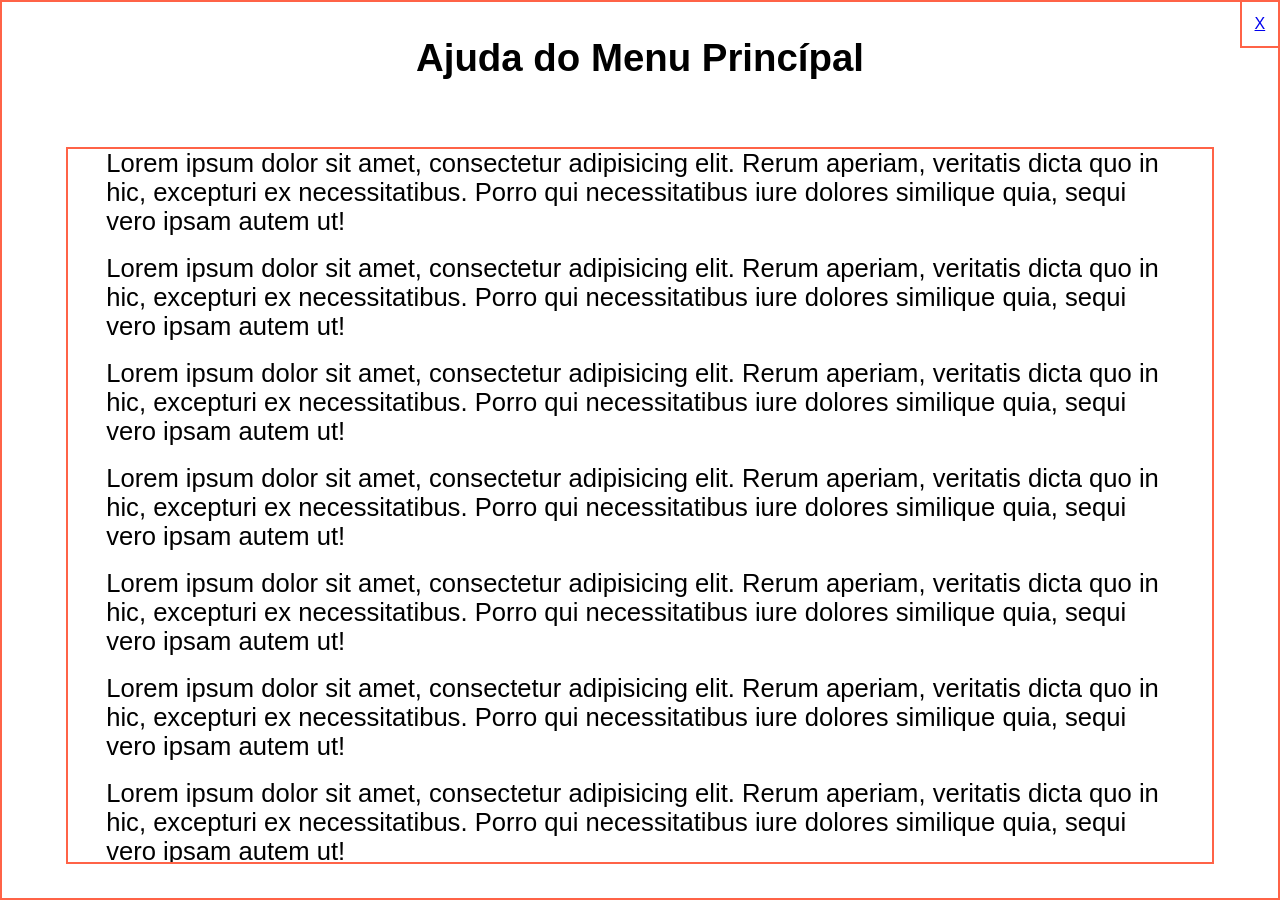
<file: www/pt/mmHelp.html>
<!--http://stackoverflow.com/questions/114543/horizontally-center-a-div-in-a-div-->

<!doctype html>
<html>
    <head>
        <meta charset="utf-8">
        <meta http-equiv="X-UA-Compatible" content="IE=edge">
        <meta name="description" content="">
        <meta name="viewport" content="width=device-width, initial-scale=1">
        <title>Document</title>
<!--        <link rel="stylesheet" href="css/style.css">-->
        
        <style>

            * {
              margin: 0;
              padding: 0;
                box-sizing: border-box;
            }
            html,
            body {
              height: 100%;
                font-family: sans-serif;
            }
            .box {
/*              height: 200px;*/
                height: 100%;
              display: flex;
              flex-wrap: wrap;
              justify-content: center;
              align-items: center;
              border: 2px solid tomato;
            }
            .box #header {
                border: 2px solid tomato;
                width: auto;
                position: absolute;
                top: 0;
                right: -5%;
                padding: 1vw;
                
            }
            .box div {
/*                margin: 0 10px;*/
                margin: 0 5%;
/*                width: 100px;*/
            }
            .item1 {
                height: 80%;
/*              height: 50px;*/
/*              background: pink;*/
                border: 2px solid tomato;
                overflow-y: auto;
                padding: 0 3vw;
            }
            .item1 h2 {
                text-align: center;
                font-size: 3vw;
                padding: 3vh;
            }
            .item1 p {
                margin-bottom: 2vh;
                font-size: 2vw;
            }
            /*.item1 button {
                text-align: center;
                padding: 3vh;
            }*/
            #btn_tou {
/*                text-align: center;*/
                display: block;
                margin: 0 auto;
                margin-top: 2vh;
                margin-bottom: 2vh;
/*                border-radius: 5vh;*/
                padding: 2vh;
                font-size: 2vw;
            }
            .item2 {
              background: brown;
              height: 100px;
            }
            .item3 {
              height: 150px;
              background: orange;
            }
        </style>
        
    </head>
    <body>
        
        <div class="box">
           <div id="header">
           <a href="mainMenu.html">X</a>
<!--           <p>X</p>-->
           </div>
           <h2 style="font-size: 3vw;">Ajuda do Menu Princípal</h2>
            <div class="item1">
<!--            <h2>Termos de utilização</h2>-->
            <p style="font-family: sans-serif">Lorem ipsum dolor sit amet, consectetur adipisicing elit. Rerum aperiam, veritatis dicta quo in hic, excepturi ex necessitatibus. Porro qui necessitatibus iure dolores similique quia, sequi vero ipsam autem ut!</p>
            <p style="font-family: roboto, sans-serif">Lorem ipsum dolor sit amet, consectetur adipisicing elit. Rerum aperiam, veritatis dicta quo in hic, excepturi ex necessitatibus. Porro qui necessitatibus iure dolores similique quia, sequi vero ipsam autem ut!</p>
            <p>Lorem ipsum dolor sit amet, consectetur adipisicing elit. Rerum aperiam, veritatis dicta quo in hic, excepturi ex necessitatibus. Porro qui necessitatibus iure dolores similique quia, sequi vero ipsam autem ut!</p>
            <p>Lorem ipsum dolor sit amet, consectetur adipisicing elit. Rerum aperiam, veritatis dicta quo in hic, excepturi ex necessitatibus. Porro qui necessitatibus iure dolores similique quia, sequi vero ipsam autem ut!</p>
            <p>Lorem ipsum dolor sit amet, consectetur adipisicing elit. Rerum aperiam, veritatis dicta quo in hic, excepturi ex necessitatibus. Porro qui necessitatibus iure dolores similique quia, sequi vero ipsam autem ut!</p>
            <p>Lorem ipsum dolor sit amet, consectetur adipisicing elit. Rerum aperiam, veritatis dicta quo in hic, excepturi ex necessitatibus. Porro qui necessitatibus iure dolores similique quia, sequi vero ipsam autem ut!</p>
            <p>Lorem ipsum dolor sit amet, consectetur adipisicing elit. Rerum aperiam, veritatis dicta quo in hic, excepturi ex necessitatibus. Porro qui necessitatibus iure dolores similique quia, sequi vero ipsam autem ut!</p>
            <a href="mainMenu.html" style="text-decoration: none">
                <input id="btn_tou" type="button" value="Aceito" style="border-radius: 3px; ">
            </a>
            </div>
<!--            <div class="item2">B</div>
            <div class="item3">C</div>-->
        </div>

<!--        <script src="//ajax.googleapis.com/ajax/libs/jquery/1.11.2/jquery.min.js"></script>-->
<!--        <script src="js/main.js"></script>-->
    </body>
</html>
</file>
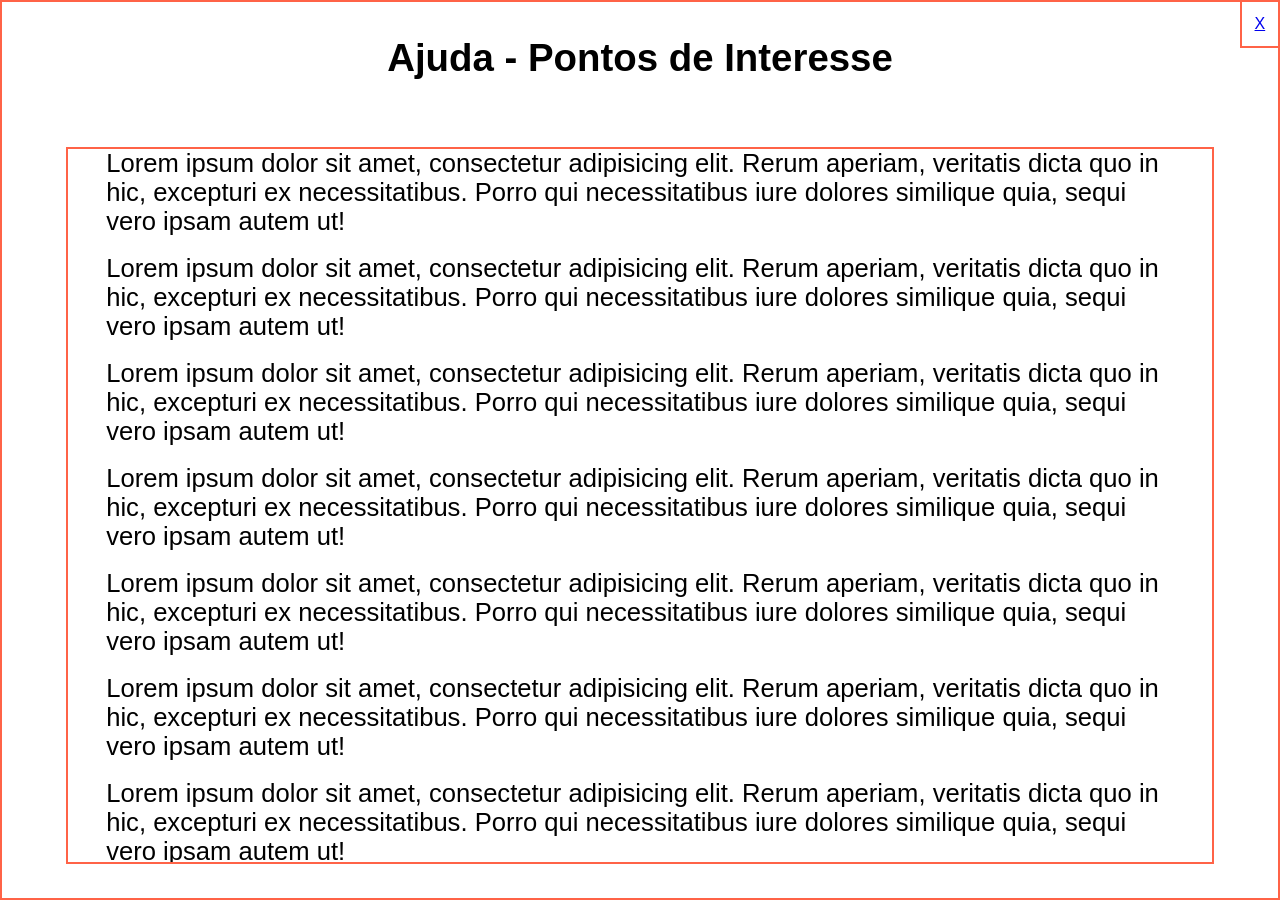
<file: www/pt/mpHelp.html>
<!--http://stackoverflow.com/questions/114543/horizontally-center-a-div-in-a-div-->

<!doctype html>
<html>
    <head>
        <meta charset="utf-8">
        <meta http-equiv="X-UA-Compatible" content="IE=edge">
        <meta name="description" content="">
        <meta name="viewport" content="width=device-width, initial-scale=1">
        <title>Document</title>
<!--        <link rel="stylesheet" href="css/style.css">-->
        
        <style>

            * {
              margin: 0;
              padding: 0;
                box-sizing: border-box;
            }
            html,
            body {
              height: 100%;
                font-family: sans-serif;
            }
            .box {
/*              height: 200px;*/
                height: 100%;
              display: flex;
              flex-wrap: wrap;
              justify-content: center;
              align-items: center;
              border: 2px solid tomato;
            }
            .box #header {
                border: 2px solid tomato;
                width: auto;
                position: absolute;
                top: 0;
                right: -5%;
                padding: 1vw;
                
            }
            .box div {
/*                margin: 0 10px;*/
                margin: 0 5%;
/*                width: 100px;*/
            }
            .item1 {
                height: 80%;
/*              height: 50px;*/
/*              background: pink;*/
                border: 2px solid tomato;
                overflow-y: auto;
                padding: 0 3vw;
            }
            .item1 h2 {
                text-align: center;
                font-size: 3vw;
                padding: 3vh;
            }
            .item1 p {
                margin-bottom: 2vh;
                font-size: 2vw;
            }
            /*.item1 button {
                text-align: center;
                padding: 3vh;
            }*/
            #btn_tou {
/*                text-align: center;*/
                display: block;
                margin: 0 auto;
                margin-top: 2vh;
                margin-bottom: 2vh;
/*                border-radius: 5vh;*/
                padding: 2vh;
                font-size: 2vw;
            }
            .item2 {
              background: brown;
              height: 100px;
            }
            .item3 {
              height: 150px;
              background: orange;
            }
        </style>
        
    </head>
    <body>
        
        <div class="box">
           <div id="header">
           
           <a href="../pt/area03/pointsMenu.html"><p>X</p></a>
           </div>
           <h2 style="font-size: 3vw;">Ajuda - Pontos de Interesse</h2>
            <div class="item1">
<!--            <h2>Termos de utilização</h2>-->
            <p style="font-family: sans-serif">Lorem ipsum dolor sit amet, consectetur adipisicing elit. Rerum aperiam, veritatis dicta quo in hic, excepturi ex necessitatibus. Porro qui necessitatibus iure dolores similique quia, sequi vero ipsam autem ut!</p>
            <p style="font-family: roboto, sans-serif">Lorem ipsum dolor sit amet, consectetur adipisicing elit. Rerum aperiam, veritatis dicta quo in hic, excepturi ex necessitatibus. Porro qui necessitatibus iure dolores similique quia, sequi vero ipsam autem ut!</p>
            <p>Lorem ipsum dolor sit amet, consectetur adipisicing elit. Rerum aperiam, veritatis dicta quo in hic, excepturi ex necessitatibus. Porro qui necessitatibus iure dolores similique quia, sequi vero ipsam autem ut!</p>
            <p>Lorem ipsum dolor sit amet, consectetur adipisicing elit. Rerum aperiam, veritatis dicta quo in hic, excepturi ex necessitatibus. Porro qui necessitatibus iure dolores similique quia, sequi vero ipsam autem ut!</p>
            <p>Lorem ipsum dolor sit amet, consectetur adipisicing elit. Rerum aperiam, veritatis dicta quo in hic, excepturi ex necessitatibus. Porro qui necessitatibus iure dolores similique quia, sequi vero ipsam autem ut!</p>
            <p>Lorem ipsum dolor sit amet, consectetur adipisicing elit. Rerum aperiam, veritatis dicta quo in hic, excepturi ex necessitatibus. Porro qui necessitatibus iure dolores similique quia, sequi vero ipsam autem ut!</p>
            <p>Lorem ipsum dolor sit amet, consectetur adipisicing elit. Rerum aperiam, veritatis dicta quo in hic, excepturi ex necessitatibus. Porro qui necessitatibus iure dolores similique quia, sequi vero ipsam autem ut!</p>
            <a href="mainMenu.html" style="text-decoration: none">
                <input id="btn_tou" type="button" value="Aceito" style="border-radius: 3px; ">
            </a>
            </div>
<!--            <div class="item2">B</div>
            <div class="item3">C</div>-->
        </div>

<!--        <script src="//ajax.googleapis.com/ajax/libs/jquery/1.11.2/jquery.min.js"></script>-->
<!--        <script src="js/main.js"></script>-->
    </body>
</html>
</file>
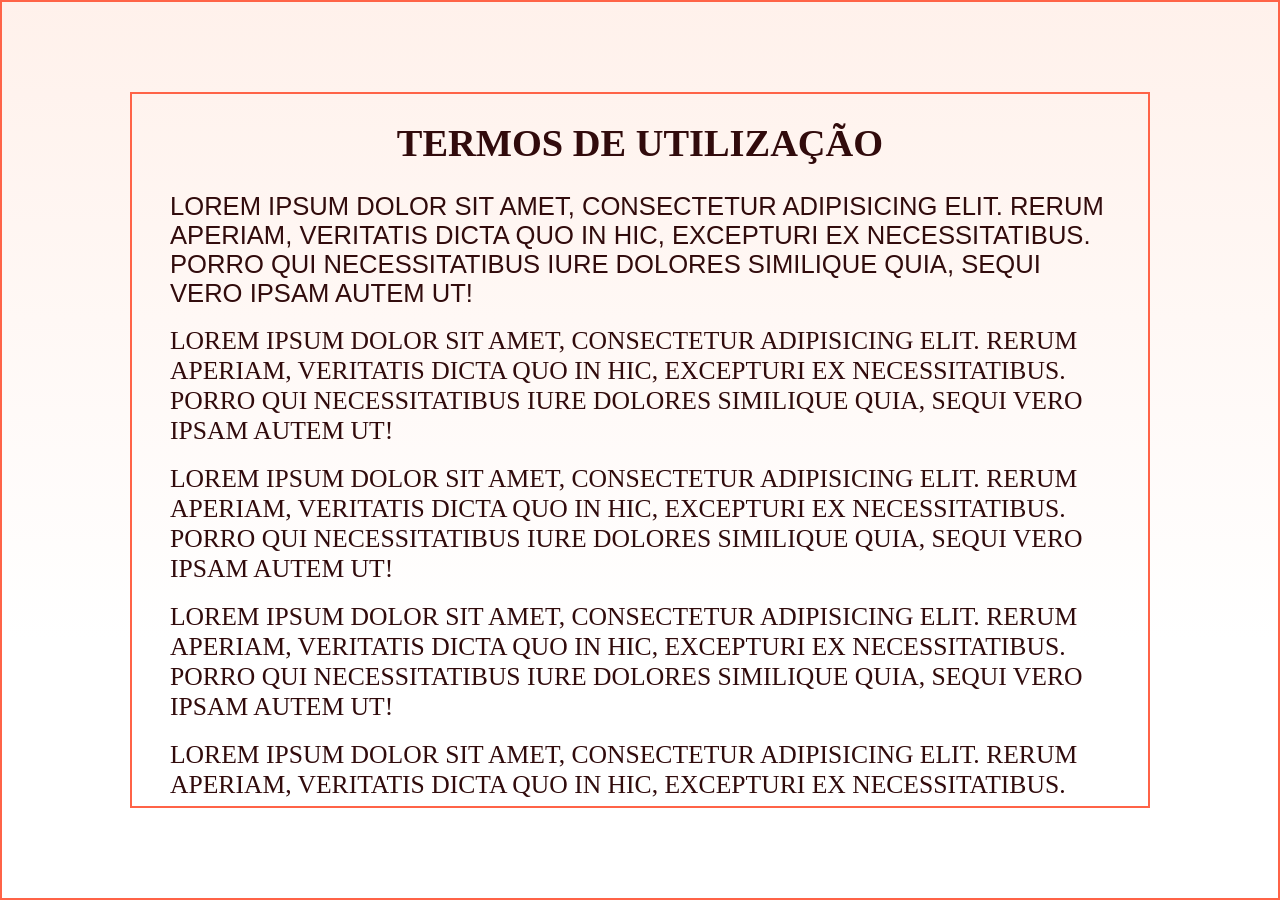
<file: www/pt/tou.html>
<!--http://stackoverflow.com/questions/114543/horizontally-center-a-div-in-a-div-->

<!doctype html>
<html>
    <head>
        <meta charset="utf-8">
        <meta http-equiv="X-UA-Compatible" content="IE=edge">
        <meta name="description" content="">
        <meta name="viewport" content="width=device-width, initial-scale=1">
        <title>Document</title>
<!--        <link rel="stylesheet" href="css/style.css">-->
        
        <style>
            
            @import url("../css/_base.css");
            
            * {
              margin: 0;
              padding: 0;
                box-sizing: border-box;
            }
            html,
            body {
              height: 100%;
            }
            .box {
/*              height: 200px;*/
                height: 100%;
              display: flex;
              flex-wrap: wrap;
              justify-content: center;
              align-items: center;
              border: 2px solid tomato;
            }
            .box div {
/*                margin: 0 10px;*/
                margin: 0 10%;
/*                width: 100px;*/
            }
            .item1 {
                height: 80%;
/*              height: 50px;*/
/*              background: pink;*/
                border: 2px solid tomato;
                overflow-y: auto;
                padding: 0 3vw;
            }
            .item1 h2 {
                text-align: center;
                font-size: 3vw;
                padding: 3vh;
            }
            .item1 p {
                margin-bottom: 2vh;
                font-size: 2vw;
            }
            /*.item1 button {
                text-align: center;
                padding: 3vh;
            }*/
            #btn_tou {
/*                text-align: center;*/
                display: block;
                margin: 0 auto;
                margin-top: 2vh;
                margin-bottom: 2vh;
/*                border-radius: 5vh;*/
                padding: 2vh;
                font-size: 2vw;
            }
            .item2 {
              background: brown;
              height: 100px;
            }
            .item3 {
              height: 150px;
              background: orange;
            }
        </style>
        
    </head>
    <body>
        
        <div class="box">
            <div class="item1">
            <h2>Termos de utilização</h2>
            <p style="font-family: sans-serif">Lorem ipsum dolor sit amet, consectetur adipisicing elit. Rerum aperiam, veritatis dicta quo in hic, excepturi ex necessitatibus. Porro qui necessitatibus iure dolores similique quia, sequi vero ipsam autem ut!</p>
            <p style="font-family: 'roboto'">Lorem ipsum dolor sit amet, consectetur adipisicing elit. Rerum aperiam, veritatis dicta quo in hic, excepturi ex necessitatibus. Porro qui necessitatibus iure dolores similique quia, sequi vero ipsam autem ut!</p>
            <p>Lorem ipsum dolor sit amet, consectetur adipisicing elit. Rerum aperiam, veritatis dicta quo in hic, excepturi ex necessitatibus. Porro qui necessitatibus iure dolores similique quia, sequi vero ipsam autem ut!</p>
            <p>Lorem ipsum dolor sit amet, consectetur adipisicing elit. Rerum aperiam, veritatis dicta quo in hic, excepturi ex necessitatibus. Porro qui necessitatibus iure dolores similique quia, sequi vero ipsam autem ut!</p>
            <p>Lorem ipsum dolor sit amet, consectetur adipisicing elit. Rerum aperiam, veritatis dicta quo in hic, excepturi ex necessitatibus. Porro qui necessitatibus iure dolores similique quia, sequi vero ipsam autem ut!</p>
            <p>Lorem ipsum dolor sit amet, consectetur adipisicing elit. Rerum aperiam, veritatis dicta quo in hic, excepturi ex necessitatibus. Porro qui necessitatibus iure dolores similique quia, sequi vero ipsam autem ut!</p>
            <p>Lorem ipsum dolor sit amet, consectetur adipisicing elit. Rerum aperiam, veritatis dicta quo in hic, excepturi ex necessitatibus. Porro qui necessitatibus iure dolores similique quia, sequi vero ipsam autem ut!</p>
            <a href="mainMenu.html" style="text-decoration: none">
                <input id="btn_tou" type="button" value="Aceito" style="border-radius: 3px; ">
            </a>
            </div>
<!--            <div class="item2">B</div>
            <div class="item3">C</div>-->
        </div>

<!--        <script src="//ajax.googleapis.com/ajax/libs/jquery/1.11.2/jquery.min.js"></script>-->
<!--        <script src="js/main.js"></script>-->
    </body>
</html>
</file>
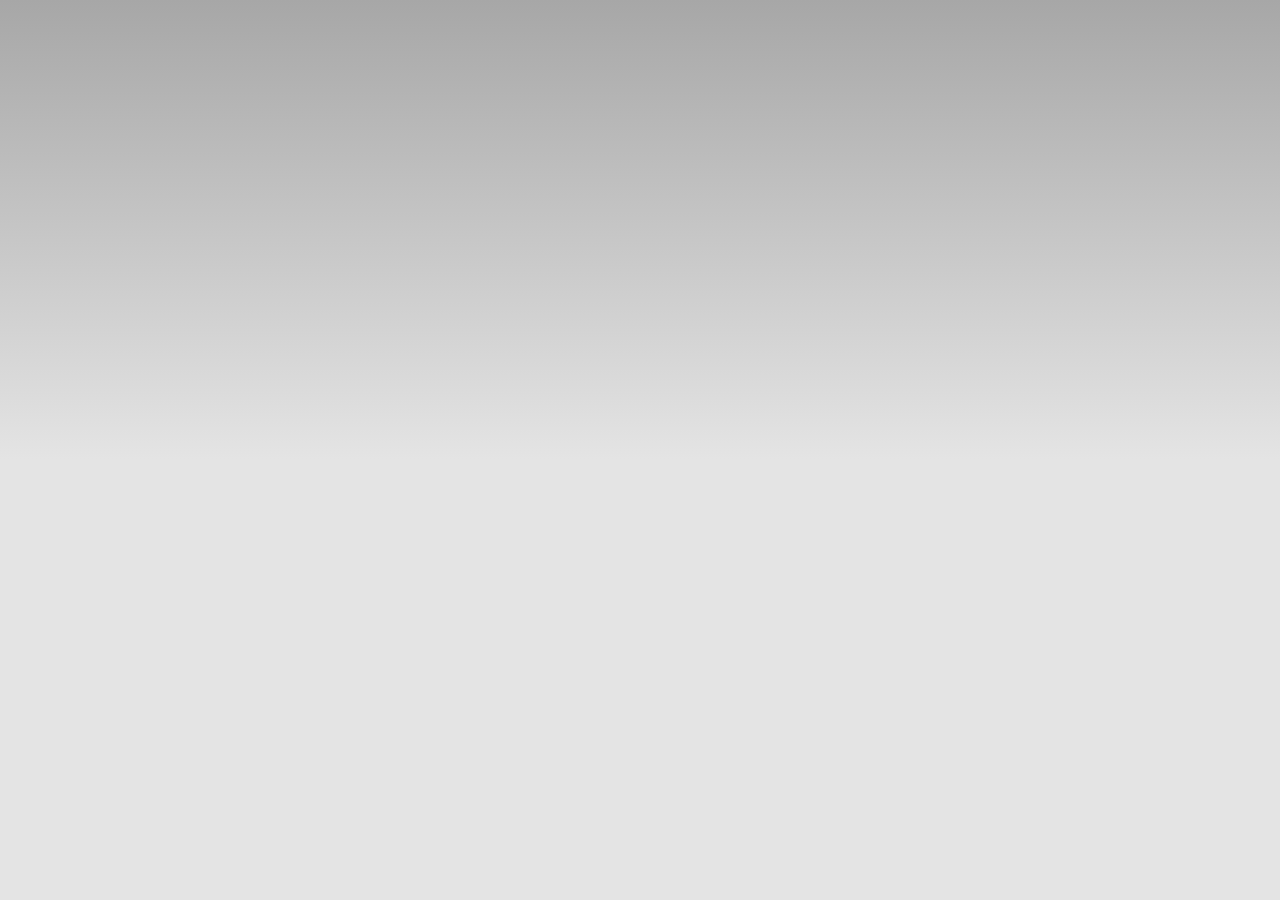
<file: platforms/browser/www/indexORI.html>
<!DOCTYPE html>

<html>

<head>
    <meta charset="utf-8" />
    <meta name="format-detection" content="telephone=no" />
    <meta name="msapplication-tap-highlight" content="no" />
    <meta name="viewport" content="user-scalable=no, initial-scale=1, maximum-scale=1, minimum-scale=1, width=device-width, height=device-height" />
    <meta http-equiv="Content-Security-Policy" content="default-src * 'unsafe-inline'; style-src 'self' 'unsafe-inline'; media-src *" />
    
    <link rel="stylesheet" type="text/css" href="css/index.css" />
    <title>Testing this</title>
</head>

<body>
    <main class="app">
        <!-- <h1>abaddia</h1> -->
        
        <!--Container conteudos-->
        <section id="main">
           
           <!--Mapa dos pontos de interesse-->
           <map>    
               
               
           </map>
           
           <!--Descricao ou pontos de interesse para visualizar-->
           <article>
               
           </article>
            
        </section>
        
    </main>
    <!-- <script type="text/javascript" src="cordova.js"></script> -->
    <script type="text/javascript" src="js/index.js"></script>
    <script type="text/javascript">
        app.initialize();
    </script>
</body>

</html>
</file>
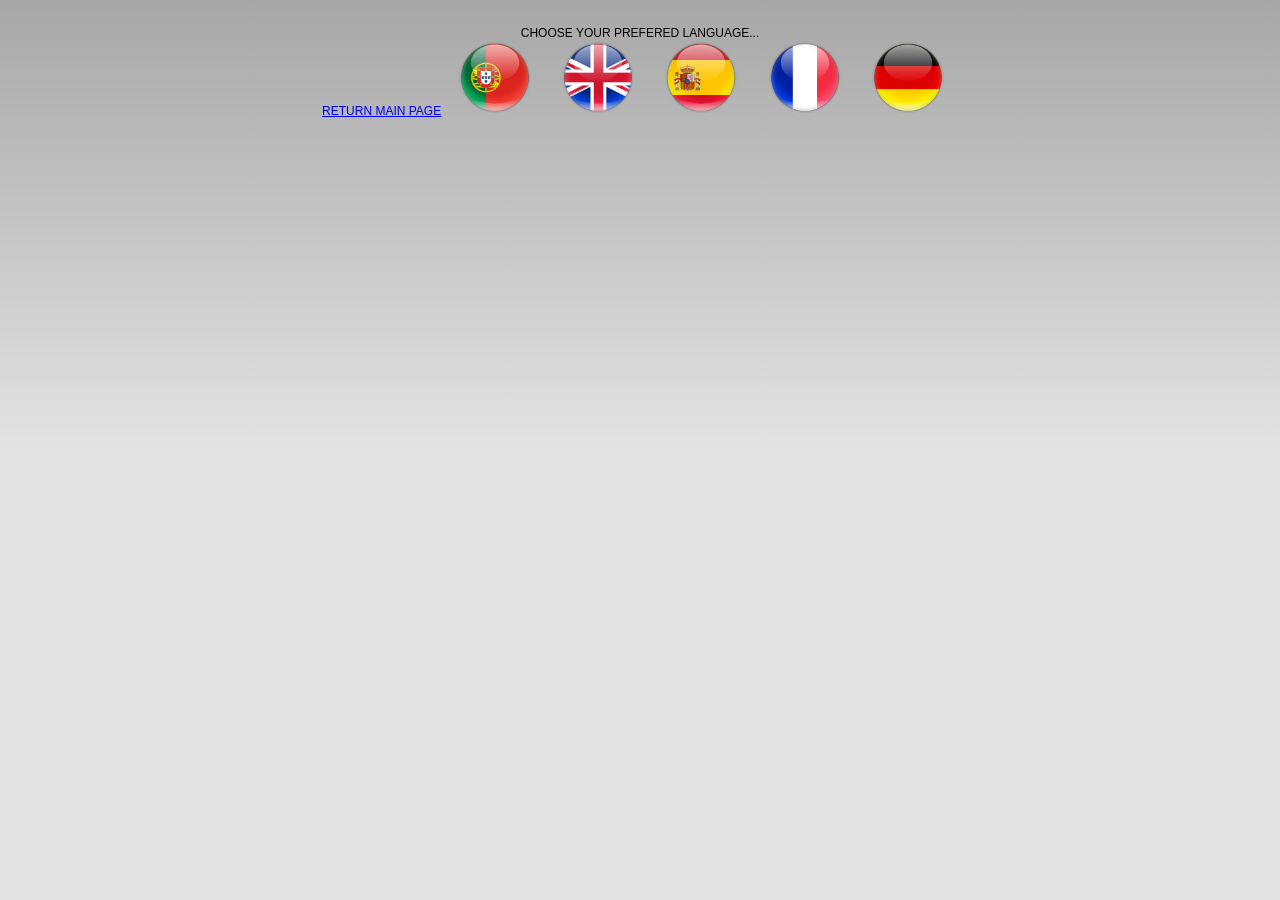
<file: platforms/browser/www/lang.html>
<!DOCTYPE html>

<html>

<head>
    <meta charset="utf-8" />
    <meta name="format-detection" content="telephone=no" />
    <meta name="msapplication-tap-highlight" content="no" />
    <meta name="viewport" content="user-scalable=no, initial-scale=1, maximum-scale=1, minimum-scale=1, width=device-width, height=device-height" />
    <meta http-equiv="Content-Security-Policy" content="default-src * 'unsafe-inline'; style-src 'self' 'unsafe-inline'; media-src *" />
    
    <link rel="stylesheet" type="text/css" href="css/lang.css" />
    <title>Testing this</title>
</head>

<body>
    <main class="app">
        <!-- <h1>abaddia</h1> -->
        
        <!--Container conteudos-->
        <section id="lg_main">
           
           <!--Lista de linguas-->
           <article id="lg_lang">
               <p>Choose your prefered language...</p>
               <a href="index.html">Return Main Page</a>
               <a href="pt/tou.html" ><img src="img/lang/portugal_640.png" alt="Português" width="100"></a>
               
               <a href="en/tou.html"><img src="img/lang/united_kingdom_640.png" alt="English" width="100"></a>
               <a href=""><img src="img/lang/spain_640.png" alt="Español" width="100"></a>
               <a href=""><img src="img/lang/france_640.png" alt="Francais" width="100"></a>
               <a href=""><img src="img/lang/germany_640.png" alt="Deutsch" width="100"></a>
           </article>
            
        </section>
        
    </main>
    <!-- <script type="text/javascript" src="cordova.js"></script> -->
    <script type="text/javascript" src="js/index.js"></script>
    <script type="text/javascript">
        app.initialize();
    </script>
</body>

</html>
</file>
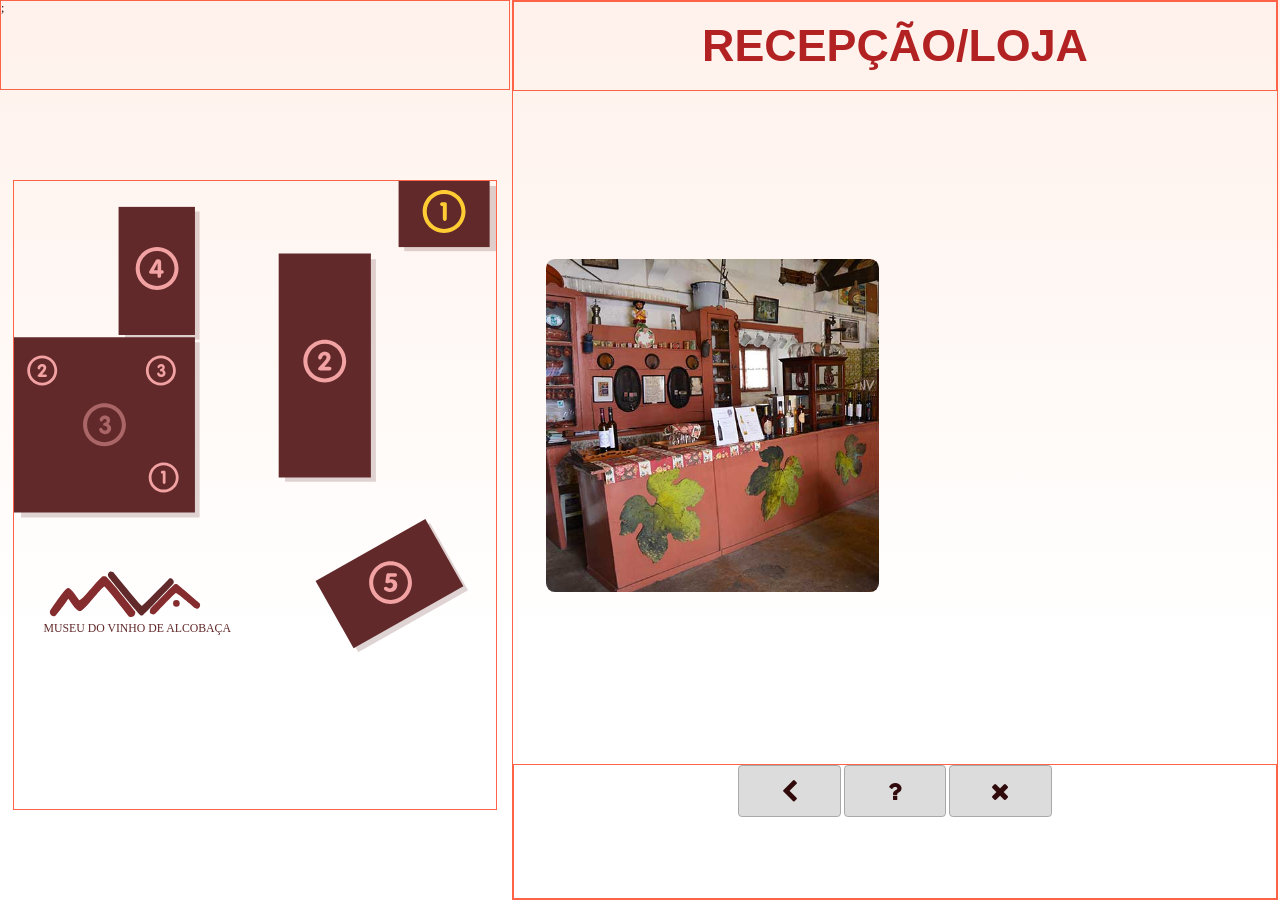
<file: www/pt/area01/pointsMenu.html>
<!doctype html>
<html>
    <head>
        <meta charset="utf-8">
        <meta http-equiv="X-UA-Compatible" content="IE=edge">
        <meta name="description" content="">
        <meta name="viewport" content="width=device-width, initial-scale=1">
        <title>Document</title>
<!--        <link rel="stylesheet" href="css/style.css">-->
       <link rel="stylesheet" href="../../css/pointsMenu.css">
       <link rel="stylesheet" href="../../css/font-awesome.css">
       
        <style>

            
        </style>
    </head>
    <body>
      <div id="wrapper">
         
         <div id="left">
         <div id="leftHeader" class="dispTable">
<!--             <p class="pAlign p-vw25">Mapa do Museu</p>-->
<!--             <p>Museu do Vinho de Alcobaça</p>-->;
         </div>
		<div id="leftItem">
            
            <svg id="mm_map_img" version="1.1" id="Layer_1" xmlns="http://www.w3.org/2000/svg" xmlns:xlink="http://www.w3.org/1999/xlink" x="0px" y="0px"
            width="450.539px" height="440.096px" viewBox="0 0 450.539 440.096" enable-background="new 0 0 450.539 440.096"
            xml:space="preserve">
                         
                    <g id="g_mva01">
                        <rect x="364.466" y="4.638" opacity="0.2" fill="#62292A" width="86.071" height="60.901"/>
                        <rect x="359.196" id="z_mva01" fill="#62292A" width="85.028" height="61.71"/>
                        
<!--    <a xlink:href="../area01/point01.html" target="_top">
        <rect id="poi_0101" x="377.45" y="6.496" fill="none" width="48.666" height="43.269"/>
    </a>-->
                    </g>
                    <g>
                        <rect x="191.758" y="134.584" transform="matrix(-3.759464e-005 1 -1 -3.759464e-005 472.5919 -118.5966)" opacity="0.2" fill="#62292A" width="207.669" height="84.81"/>
                        <rect x="185.683" y="129.178" transform="matrix(-3.735622e-005 1 -1 -3.735622e-005 462.5172 -118.0023)" id="mva02" fill="#62292A" width="209.149" height="86.141"/>
                    </g>
                    
                    <g>
                        <polygon opacity="0.2" fill="#62292A" points="6.664,314.162 6.671,150.495 173.334,150.501 173.333,314.167 	"/>
                        <polygon id="mva03" fill="#62292A" points="-0.002,309.496 0.004,145.829 169,145.834 168.999,309.5 	"/>
                        
                    </g>
                    
                    <g>
                        <rect x="103.668" y="28.497" opacity="0.2" fill="#62292A" width="69.665" height="119.668"/>
                            <rect x="97.669" y="24.163" id="mva04" fill="#62292A" width="71.332" height="119.668"/>
                    </g>
                    <g>
                        <rect x="296.149" y="343.567" transform="matrix(0.8709 -0.4915 0.4915 0.8709 -140.7864 223.524)" opacity="0.2" fill="#62292A" width="117.716" height="72.265"/>
                            <rect x="291.815" y="339.901" transform="matrix(0.8709 -0.4915 0.4915 0.8709 -139.5441 220.9204)" id="mva05" fill="#62292A" width="117.716" height="72.265"/>
                    </g>
                    
                    
                    
                    
                    <g id="g_mva_num01">
                        
                        <path class="z_num01" fill="#FFCC33" d="M401.711,8.496c-11.046,0-20,8.955-20,19.999c0,11.047,8.954,20.001,20,20.001s20-8.954,20-20.001
                            C421.711,17.45,412.757,8.496,401.711,8.496z M401.711,44.745c-8.975,0-16.251-7.275-16.251-16.25
                            c0-8.974,7.276-16.249,16.251-16.249s16.25,7.275,16.25,16.249C417.961,37.47,410.686,44.745,401.711,44.745z"/>
                        <path class="z_num01" fill="#FFCC33" d="M402.689,19.737h-3.193c-0.966,0-1.528,0.984-1.528,1.839c0,0.831,0.447,1.84,1.528,1.84h1.015v11.936
                            c0,1.222,0.875,1.903,1.843,1.903s1.844-0.683,1.844-1.903V21.468C404.196,20.491,403.657,19.737,402.689,19.737z"/>
                    </g>
    <a xlink:href="../area01/pointsMenu.html" target="_top">
        <rect id="poi_0101" x="377.45" y="6.496" fill="white" opacity="0" width="48.666" height="43.269"/>
    </a>                   
                    <g id="g_mva_num02">
                        <path fill="#F2A2A2" d="M290.258,148.166c-11.047,0-20,8.955-20,20c0,11.046,8.953,20,20,20c11.046,0,20-8.954,20-20
                            C310.258,157.121,301.304,148.166,290.258,148.166z M290.258,184.416c-8.975,0-16.25-7.275-16.25-16.25s7.275-16.25,16.25-16.25
                            s16.25,7.275,16.25,16.25S299.232,184.416,290.258,184.416z M294.481,173.365h-4.48c2.19-2.581,5.713-5.559,5.713-8.913
                            c0-3.063-2.316-5.017-5.483-5.017c-3.169,0-6.132,2.514-6.132,5.554c0,0.941,0.645,1.76,1.881,1.76
                            c2.474,0,1.133-3.985,4.096-3.985c1.057,0,1.855,0.867,1.855,1.857c0,0.868-0.439,1.616-0.902,2.244
                            c-1.958,2.653-4.276,4.824-6.414,7.212c-0.258,0.289-0.594,0.724-0.594,1.23c0,1.11,0.876,1.591,2.009,1.591h8.604
                            c0.979,0,1.854-0.639,1.854-1.747C296.487,174.042,295.614,173.365,294.481,173.365z"/>
                    </g>
    <a xlink:href="../area02/pointsMenu.html" target="_top">
        <rect id="poi_0201" x="265.925" y="146.532" fill="white" opacity="0" width="48.666" height="43.269"/>
    </a>
                    <g id="g_mva_num03">
                        <path fill="#F2A2A2" opacity="0.5" d="M84.499,207.665c-11.045,0-20,8.955-20,20c0,11.046,8.955,20,20,20s20-8.954,20-20
                            C104.499,216.62,95.544,207.665,84.499,207.665z M84.499,243.915c-8.975,0-16.25-7.275-16.25-16.25s7.275-16.25,16.25-16.25
                            s16.25,7.275,16.25,16.25S93.474,243.915,84.499,243.915z M87.951,226.911c1.254-0.83,1.869-2.136,1.869-3.632
                            c0-1.851-1.574-4.346-4.856-4.346c-2.53,0-4.97,1.996-4.97,3.848c0,0.878,0.547,1.756,1.482,1.756c1.55,0,1.254-2.327,3.419-2.327
                            c1.026,0,1.641,0.689,1.641,1.59c0,2.636-3.237,0.95-3.237,3.443c0,2.801,3.877,0.356,3.877,3.68c0,1.259-0.959,2.209-2.145,2.209
                            c-2.576,0-2.211-2.779-3.761-2.779c-0.821,0-1.755,0.665-1.755,1.591c0,1.876,2.097,4.464,5.471,4.464
                            c3.237,0,5.745-2.399,5.745-5.248C90.731,229.286,89.592,227.696,87.951,226.911z"/>
                    </g>
    <g>
		<path fill="#F2A2A2" d="M139.788,262.824c-7.732,0-14,6.268-14,13.999c0,7.733,6.268,14.001,14,14.001c7.732,0,14-6.268,14-14.001
			C153.788,269.092,147.52,262.824,139.788,262.824z M139.788,288.198c-6.283,0-11.376-5.093-11.376-11.375
			c0-6.282,5.093-11.375,11.376-11.375c6.282,0,11.375,5.092,11.375,11.375C151.163,283.105,146.07,288.198,139.788,288.198z"/>
		<path fill="#F2A2A2" d="M140.473,270.692h-2.236c-0.676,0-1.07,0.689-1.07,1.288c0,0.581,0.313,1.288,1.07,1.288h0.71v8.355
			c0,0.855,0.612,1.332,1.29,1.332c0.678,0,1.291-0.478,1.291-1.332v-9.719C141.528,271.22,141.15,270.692,140.473,270.692z"/>
	</g>
	<g>
		<path fill="#F2A2A2" d="M26.352,162.988c-7.732,0-14,6.269-14,14c0,7.732,6.268,14,14,14s14-6.268,14-14
			C40.352,169.257,34.084,162.988,26.352,162.988z M26.352,188.363c-6.282,0-11.375-5.092-11.375-11.375s5.093-11.375,11.375-11.375
			s11.375,5.092,11.375,11.375S32.634,188.363,26.352,188.363z M29.309,180.627h-3.137c1.533-1.807,3.999-3.891,3.999-6.239
			c0-2.145-1.622-3.512-3.839-3.512c-2.218,0-4.292,1.76-4.292,3.888c0,0.659,0.451,1.232,1.316,1.232
			c1.731,0,0.793-2.79,2.867-2.79c0.739,0,1.299,0.607,1.299,1.3c0,0.607-0.308,1.131-0.632,1.571
			c-1.37,1.857-2.993,3.376-4.489,5.048c-0.181,0.203-0.416,0.507-0.416,0.861c0,0.777,0.613,1.114,1.406,1.114h6.022
			c0.685,0,1.298-0.447,1.298-1.223S30.102,180.627,29.309,180.627z"/>
	</g>
	<g>
		<path fill="#F2A2A2" d="M137.167,162.988c-7.731,0-14,6.269-14,14c0,7.732,6.269,14,14,14s14-6.268,14-14
			C151.167,169.257,144.899,162.988,137.167,162.988z M137.167,188.363c-6.282,0-11.375-5.092-11.375-11.375
			s5.093-11.375,11.375-11.375s11.375,5.092,11.375,11.375S143.45,188.363,137.167,188.363z M139.584,176.46
			c0.877-0.581,1.308-1.495,1.308-2.542c0-1.296-1.102-3.042-3.399-3.042c-1.771,0-3.479,1.397-3.479,2.693
			c0,0.615,0.383,1.229,1.037,1.229c1.085,0,0.878-1.628,2.394-1.628c0.719,0,1.148,0.482,1.148,1.113
			c0,1.845-2.266,0.665-2.266,2.41c0,1.961,2.714,0.25,2.714,2.576c0,0.881-0.672,1.546-1.502,1.546
			c-1.803,0-1.547-1.945-2.632-1.945c-0.575,0-1.229,0.465-1.229,1.114c0,1.313,1.468,3.125,3.829,3.125
			c2.267,0,4.021-1.68,4.021-3.673C141.53,178.123,140.733,177.01,139.584,176.46z"/>
	</g>
    <a xlink:href="../area3/points1Menu.html" target="_top">
        <rect id="poi_0301" x="114.168" y="255.189" fill="white" opacity="0" width="48.666" height="43.269"/>
    </a>
    <a xlink:href="../area3/points2Menu.html" target="_top">
        <rect id="poi_0302" x="2.019" y="155.354" fill="white" opacity="0" width="48.666" height="43.269"/>
    </a>
    <a xlink:href="../area3/points3Menu.html" target="_top">
        <rect id="poi_0303" x="112.834" y="155.354" fill="white" opacity="0" width="48.666" height="43.269"/>
    </a>
                    <g id="g_mva_num04">
                        <path fill="#F2A2A2" d="M133.642,61.71c-11.045,0-20,8.955-20,20c0,11.046,8.955,20,20,20s20-8.954,20-20
                            C153.642,70.665,144.687,61.71,133.642,61.71z M133.642,97.96c-8.975,0-16.25-7.275-16.25-16.25s7.275-16.25,16.25-16.25
                            s16.25,7.275,16.25,16.25S142.616,97.96,133.642,97.96z M138.121,83.401h-0.704v-7.356c0-2.18-1.174-3.067-2.647-3.067
                            c-1.321,0-2.033,0.433-2.592,1.39l-5.691,9.728c-0.152,0.238-0.356,0.527-0.356,1.055c0,0.623,0.534,1.414,1.779,1.414h6.124V88.6
                            c0,1.271,0.258,1.869,1.555,1.869c1.296,0,1.828-0.599,1.828-1.869v-2.036h0.705c0.992,0,1.779-0.623,1.779-1.583
                            C139.9,84.024,139.113,83.401,138.121,83.401z M134.11,83.401h-3.481l3.43-6.687h0.052V83.401z"/>
                    </g>
    <a xlink:href="../area4/pointsMenu.html" target="_top">
        <rect id="poi_0401" x="109.309" y="60.076" fill="white" opacity="0" width="48.666" height="43.269"/>
    </a>
                    <g id="g_mva_num05">
                        <path fill="#F2A2A2" d="M351.673,355.088c-11.045,0-20,8.955-20,20c0,11.046,8.955,20,20,20s20-8.954,20-20
                            C371.673,364.043,362.718,355.088,351.673,355.088z M351.673,391.338c-8.975,0-16.25-7.275-16.25-16.25
                            c0-8.976,7.275-16.25,16.25-16.25s16.25,7.275,16.25,16.25C367.923,384.063,360.647,391.338,351.673,391.338z M352.603,371.987
                            c-0.645,0-1.313,0.121-1.931,0.24l0.386-2.563h4.843c0.464,0,1.803-0.146,1.803-1.814c0-0.87-0.696-1.522-1.881-1.522h-6.208
                            c-1.235,0-1.778,0.411-2.009,2.297l-0.645,5.102c-0.025,0.265-0.077,0.507-0.077,0.82c0,0.412,0.516,1.137,1.519,1.137
                            c1.314,0,1.545-0.797,3.04-0.797c1.598,0,2.474,0.99,2.474,2.441c0,1.523-0.927,3.166-2.729,3.166
                            c-1.727,0-2.964-1.547-3.994-1.547c-0.952,0-1.75,0.75-1.75,1.645c0,2.127,3.838,3.239,5.666,3.239
                            c4.455,0,6.827-2.66,6.827-6.697C357.936,374.307,355.721,371.987,352.603,371.987z"/>
                    </g>
    <a xlink:href="../area5/pointsMenu.html" target="_top">
        <rect id="poi_0501" x="326.34" y="353.454" fill="white" opacity="0" width="48.666" height="43.269"/>
    </a>
    

    <g>
	<path fill="#852C2E" d="M34.734,405.535c-2.045-1.947-0.937-4.359-0.937-4.359s14.084-21.74,16.714-21.059
		c3.117-0.487,9.447,11.297,10.829,11.379c2.142,0.359,19.167-21.8,21.699-22.287c2.532-0.486,2.727,0.195,2.727,0.195
		c2.629,1.266,27.259,32.527,27.259,32.527s1.081,2.532-1.16,4.383c-2.728,1.752-4.577,0.369-4.577,0.369
		s-20.733-26.758-22.887-27.93c-3.506,1.363-18.601,22.983-22.983,23.08c-4.286-1.07-9.557-10.638-10.713-11.783
		c-3.117,5.064-11.784,15.68-11.784,15.68S37.071,407.482,34.734,405.535z"/>
	<circle fill="#852C2E" cx="151.661" cy="394.497" r="3.068"/>
	<path fill="#62292A" d="M88.589,365.703c-1.948,2.24,0,4.578,0,4.578s28.047,34.961,29.902,35.434c0.231,0,1.225,0.126,1.748-0.18
		c1.53-1.039,28.354-29.217,28.354-29.217s1.738-2.045-0.403-4.188c-2.143-2.143-3.798-0.291-3.798-0.291
		s-24.054,25.043-25.125,24.93c-1.071-0.112-26.294-31.066-26.294-31.066S90.05,363.56,88.589,365.703z"/>
	<path fill="#852C2E" d="M151.208,384.791c1.169-0.193,17.822,14.121,17.822,14.121s1.948,1.754,3.799-0.389
		c1.85-2.143,0.584-4.026,0.584-4.026s-19.965-17.302-21.036-17.788c-1.071-0.487-1.07-0.293-2.337,0
		c-1.267,0.291-22.691,22.982-22.691,22.982s-1.461,3.604,0.877,4.578c1.948,1.168,3.603,0,3.603,0S150.039,384.986,151.208,384.791
		z"/>
</g>
<rect x="6.867" y="412.096" fill="none" width="220.75" height="22.25"/>
<text transform="matrix(1 0 0 1 27.6172 420.8462)" fill="#62292A" font-family="'verdana'" font-size="11">Museu do Vinho de Alcobaça</text>

                   
                    </svg>
             </div>
         </div>
         
         <div id="right">
             
                <div id="header" class="dispTable">
                    <p class="pAlign p-vw25">Recepção/Loja</p>
                </div>
          
               <div id="container">

                   <div class="item">
<!--                       <img src="../../img/area05/area050102wm01.jpg">-->
                       <a href="poi_050101.html"><img src="../../img/area05/area050102wm01.jpg"></a>
                   </div>
<!--                   <div class="item">
                       <img src="../../img/area03/area030202wm01.jpg">
                   </div>
                   <div class="item">
                       <img src="../../img/area03/area030201wm01.jpg">
                   </div>
                   <div class="item">
                       <img src="../../img/area03/area030202wm01.jpg">
                   </div>
                   <div class="item">
                       <img src="//192.168.30.250/area030201wm01a.jpg">-->
<!--                   </div>-->
<!--                   <div class="item">
                       <img src="http://dummyimage.com/500x500/000/fff">
                   </div>
                   <div class="item">
                       <img src="http://dummyimage.com/500x500/000/fff">
                   </div>-->

           </div>
           
           <div id="footer">
                <lu id="luFooter">
                    <li class="liFooter"><a class="aLiFooter" href="../mainMenu.html"><i class="fa fa-chevron-left fa-2x" aria-hidden="true"></i></a></li>
<!--                    <li class="liFooter"><a class="aLiFooter" href="#"><</a></li>-->
<!--                    <li class="liFooter"><a class="aLiFooter" href="#"><i class="fa fa-info fa-2x" aria-hidden="true"></i></a></li>-->
                    
                    <li class="liFooter"><a class="aLiFooter" href="../mpHelp.html"><i class="fa fa-question fa-2x" aria-hidden="true"></i></a></li>
                    
                    <li class="liFooter"><a class="aLiFooter" href="../hints.html"><i class="fa fa-times fa-2x" aria-hidden="true"></i></a></li>
<!--                    <li class="liFooter"><a class="aLiFooter" href="#">?</a></li>-->
                </lu>

           </div>
         
         </div>
       
      </div>
        

<!--        <script src="//ajax.googleapis.com/ajax/libs/jquery/1.11.2/jquery.min.js"></script>-->
<!--        <script src="js/main.js"></script>-->
    </body>
</html>
</file>
<file: platforms/browser/www/css/index.css>
* {
    -webkit-tap-highlight-color: rgba(0,0,0,0); /* make transparent link selection, adjust last value opacity 0 to 1.0 */
    margin:0px;
    padding:0px;
}

html{
    width:100%;
    height:100%;
}
body {
    -webkit-touch-callout: none;                /* prevent callout to copy image, etc when tap to hold */
    -webkit-text-size-adjust: none;             /* prevent webkit from resizing text to fit */
    -webkit-user-select: none;                  /* prevent copy paste, to allow, change 'none' to 'text' */
    background-color:#E4E4E4;
    background-image:linear-gradient(top, #A7A7A7 0%, #E4E4E4 51%);
    background-image:-webkit-linear-gradient(top, #A7A7A7 0%, #E4E4E4 51%);
    background-image:-ms-linear-gradient(top, #A7A7A7 0%, #E4E4E4 51%);
    background-image:-webkit-gradient(
        linear,
        left top,
        left bottom,
        color-stop(0, #A7A7A7),
        color-stop(0.51, #E4E4E4)
    );
    background-attachment:fixed;
    font-family:'HelveticaNeue-Light', 'HelveticaNeue', Helvetica, Arial, sans-serif;
    font-size:12px;
    height:100%;
    text-transform:uppercase;
    width:100%;
}

/* Portrait layout (default) */
.app {
    /*background:url(../img/logo.png) no-repeat center top; /* 170px x 200px */
     /*position:absolute;             position in the center of the screen */
    /*left:30%;*/
    /*top:25%;*/
    height:100%;                   /* text area height */
    width:100%;                   /* text area width */
    text-align:center;
    box-sizing: border-box;
    /*padding:50px 0px 0px 0px;     /* image height is 200px (bottom 20px are overlapped with text) */
    /*margin:-115px 0px 0px -112px;  /* offset vertical: half of image height and text area height */
                                   /* offset horizontal: half of text area width */
}

/* Landscape layout (with min-width) */
@media screen and (min-aspect-ratio: 1/1) and (min-width:400px) {
    .app {
        box-sizing: border-box;
        /*background-position:left center;*/
        padding:2% 2% 2% 2%;   /*padding-top + padding-bottom + text area = image height */
        /*margin:-1% 0 0 0;   offset vertical: half of image height */
                                      /* offset horizontal: half of image width and text area width */
    }
}

/*h1 {
    font-size:24px;
    font-weight:normal;
    margin:0px;
    overflow:visible;
    padding:0px;
    text-align: center;
}*/

/*.event {
    border-radius:4px;
    -webkit-border-radius:4px;
    color:#FFFFFF;
    font-size:12px;
    margin:0px 30px;
    padding:2px 0px;
}
*/
/*.event.listening {
    background-color:#333333;
    display:block;
}*/

/*.event.received {
    background-color:#4B946A;
    display:none;
}*/

@keyframes fade {
    from { opacity: 1.0; }
    50% { opacity: 0.4; }
    to { opacity: 1.0; }
}
 
@-webkit-keyframes fade {
    from { opacity: 1.0; }
    50% { opacity: 0.4; }
    to { opacity: 1.0; }
}
 
/*.blink {
    animation:fade 3000ms infinite;
    -webkit-animation:fade 3000ms infinite;
}*/

#video-container{
    max-width:100%;
    height: auto;
}
#video{
    max-width:auto;
    height:auto;
    clear:both;
}
button{
    padding:0.4em;
    font-size: 1.2em;
    margin-top: 1%;
    border-radius: 5%;
    margin-left: 1%;
    margin-right: 1%
}

input{
   display:table-cell;
   vertical-align: center;
   margin:0.5%;
}
</file>
<file: www/css/lang.css>
@import url("_base.css");

/* Landscape layout (with min-width) */
@media screen and (min-aspect-ratio: 1/1) and (min-width:400px) {
    .app {
    height:100%;                   /* text area height */
    width:100%;                   /* text area width */
/*    text-align:center;*/
    /*background-position:left center;*/
    /*padding:2% 2% 2% 2%;   /*padding-top + padding-bottom + text area = image height */
    /*margin:-1% 0 0 0;   offset vertical: half of image height */
                                      /* offset horizontal: half of image width and text area width */
    }
}

#lg_main {
    display: table;
    position: absolute;
    width: 100%;
    height: 100%;
}

#lg_lang {
/*    background: url(../img/lg_background.png) no-repeat;*/
    background-image: url(../img/lg_background.png);
    background-repeat: no-repeat;
    background-position: center center;
/*    background-image: rgba(0,0,0,0);*/
    
    display: table-cell;
    text-align: center;
    vertical-align: middle;
    margin: 0 auto;
}

#lg_lang img {
    width: 15%;
/*    opacity: .8;*/
}

#lg_lang img:hover {
/*    width: 15%;*/
    opacity: .8;
/*    border-radius: 50%;*/
}


#flagES,
#flagFR,
#flagDE {
/*    -webkit-filter: grayscale(75%);*/
/*    filter: grayscale(75%);*/
    -webkit-filter: sepia(85%);
    filter: sepia(85%);
/*    opacity: .7;*/
}

#flagPT,
#flagEN {
/*    opacity: .9;*/
}
</file>
<file: www/spec/lib/jasmine-1.2.0/jasmine.css>
body { background-color: #eeeeee; padding: 0; margin: 5px; overflow-y: scroll; }

#HTMLReporter { font-size: 11px; font-family: Monaco, "Lucida Console", monospace; line-height: 14px; color: #333333; }
#HTMLReporter a { text-decoration: none; }
#HTMLReporter a:hover { text-decoration: underline; }
#HTMLReporter p, #HTMLReporter h1, #HTMLReporter h2, #HTMLReporter h3, #HTMLReporter h4, #HTMLReporter h5, #HTMLReporter h6 { margin: 0; line-height: 14px; }
#HTMLReporter .banner, #HTMLReporter .symbolSummary, #HTMLReporter .summary, #HTMLReporter .resultMessage, #HTMLReporter .specDetail .description, #HTMLReporter .alert .bar, #HTMLReporter .stackTrace { padding-left: 9px; padding-right: 9px; }
#HTMLReporter #jasmine_content { position: fixed; right: 100%; }
#HTMLReporter .version { color: #aaaaaa; }
#HTMLReporter .banner { margin-top: 14px; }
#HTMLReporter .duration { color: #aaaaaa; float: right; }
#HTMLReporter .symbolSummary { overflow: hidden; *zoom: 1; margin: 14px 0; }
#HTMLReporter .symbolSummary li { display: block; float: left; height: 7px; width: 14px; margin-bottom: 7px; font-size: 16px; }
#HTMLReporter .symbolSummary li.passed { font-size: 14px; }
#HTMLReporter .symbolSummary li.passed:before { color: #5e7d00; content: "\02022"; }
#HTMLReporter .symbolSummary li.failed { line-height: 9px; }
#HTMLReporter .symbolSummary li.failed:before { color: #b03911; content: "x"; font-weight: bold; margin-left: -1px; }
#HTMLReporter .symbolSummary li.skipped { font-size: 14px; }
#HTMLReporter .symbolSummary li.skipped:before { color: #bababa; content: "\02022"; }
#HTMLReporter .symbolSummary li.pending { line-height: 11px; }
#HTMLReporter .symbolSummary li.pending:before { color: #aaaaaa; content: "-"; }
#HTMLReporter .bar { line-height: 28px; font-size: 14px; display: block; color: #eee; }
#HTMLReporter .runningAlert { background-color: #666666; }
#HTMLReporter .skippedAlert { background-color: #aaaaaa; }
#HTMLReporter .skippedAlert:first-child { background-color: #333333; }
#HTMLReporter .skippedAlert:hover { text-decoration: none; color: white; text-decoration: underline; }
#HTMLReporter .passingAlert { background-color: #a6b779; }
#HTMLReporter .passingAlert:first-child { background-color: #5e7d00; }
#HTMLReporter .failingAlert { background-color: #cf867e; }
#HTMLReporter .failingAlert:first-child { background-color: #b03911; }
#HTMLReporter .results { margin-top: 14px; }
#HTMLReporter #details { display: none; }
#HTMLReporter .resultsMenu, #HTMLReporter .resultsMenu a { background-color: #fff; color: #333333; }
#HTMLReporter.showDetails .summaryMenuItem { font-weight: normal; text-decoration: inherit; }
#HTMLReporter.showDetails .summaryMenuItem:hover { text-decoration: underline; }
#HTMLReporter.showDetails .detailsMenuItem { font-weight: bold; text-decoration: underline; }
#HTMLReporter.showDetails .summary { display: none; }
#HTMLReporter.showDetails #details { display: block; }
#HTMLReporter .summaryMenuItem { font-weight: bold; text-decoration: underline; }
#HTMLReporter .summary { margin-top: 14px; }
#HTMLReporter .summary .suite .suite, #HTMLReporter .summary .specSummary { margin-left: 14px; }
#HTMLReporter .summary .specSummary.passed a { color: #5e7d00; }
#HTMLReporter .summary .specSummary.failed a { color: #b03911; }
#HTMLReporter .description + .suite { margin-top: 0; }
#HTMLReporter .suite { margin-top: 14px; }
#HTMLReporter .suite a { color: #333333; }
#HTMLReporter #details .specDetail { margin-bottom: 28px; }
#HTMLReporter #details .specDetail .description { display: block; color: white; background-color: #b03911; }
#HTMLReporter .resultMessage { padding-top: 14px; color: #333333; }
#HTMLReporter .resultMessage span.result { display: block; }
#HTMLReporter .stackTrace { margin: 5px 0 0 0; max-height: 224px; overflow: auto; line-height: 18px; color: #666666; border: 1px solid #ddd; background: white; white-space: pre; }

#TrivialReporter { padding: 8px 13px; position: absolute; top: 0; bottom: 0; left: 0; right: 0; overflow-y: scroll; background-color: white; font-family: "Helvetica Neue Light", "Lucida Grande", "Calibri", "Arial", sans-serif; /*.resultMessage {*/ /*white-space: pre;*/ /*}*/ }
#TrivialReporter a:visited, #TrivialReporter a { color: #303; }
#TrivialReporter a:hover, #TrivialReporter a:active { color: blue; }
#TrivialReporter .run_spec { float: right; padding-right: 5px; font-size: .8em; text-decoration: none; }
#TrivialReporter .banner { color: #303; background-color: #fef; padding: 5px; }
#TrivialReporter .logo { float: left; font-size: 1.1em; padding-left: 5px; }
#TrivialReporter .logo .version { font-size: .6em; padding-left: 1em; }
#TrivialReporter .runner.running { background-color: yellow; }
#TrivialReporter .options { text-align: right; font-size: .8em; }
#TrivialReporter .suite { border: 1px outset gray; margin: 5px 0; padding-left: 1em; }
#TrivialReporter .suite .suite { margin: 5px; }
#TrivialReporter .suite.passed { background-color: #dfd; }
#TrivialReporter .suite.failed { background-color: #fdd; }
#TrivialReporter .spec { margin: 5px; padding-left: 1em; clear: both; }
#TrivialReporter .spec.failed, #TrivialReporter .spec.passed, #TrivialReporter .spec.skipped { padding-bottom: 5px; border: 1px solid gray; }
#TrivialReporter .spec.failed { background-color: #fbb; border-color: red; }
#TrivialReporter .spec.passed { background-color: #bfb; border-color: green; }
#TrivialReporter .spec.skipped { background-color: #bbb; }
#TrivialReporter .messages { border-left: 1px dashed gray; padding-left: 1em; padding-right: 1em; }
#TrivialReporter .passed { background-color: #cfc; display: none; }
#TrivialReporter .failed { background-color: #fbb; }
#TrivialReporter .skipped { color: #777; background-color: #eee; display: none; }
#TrivialReporter .resultMessage span.result { display: block; line-height: 2em; color: black; }
#TrivialReporter .resultMessage .mismatch { color: black; }
#TrivialReporter .stackTrace { white-space: pre; font-size: .8em; margin-left: 10px; max-height: 5em; overflow: auto; border: 1px inset red; padding: 1em; background: #eef; }
#TrivialReporter .finished-at { padding-left: 1em; font-size: .6em; }
#TrivialReporter.show-passed .passed, #TrivialReporter.show-skipped .skipped { display: block; }
#TrivialReporter #jasmine_content { position: fixed; right: 100%; }
#TrivialReporter .runner { border: 1px solid gray; display: block; margin: 5px 0; padding: 2px 0 2px 10px; }
</file>
<file: platforms/browser/www/css/lang.css>
* {
    -webkit-tap-highlight-color: rgba(0,0,0,0); /* make transparent link selection, adjust last value opacity 0 to 1.0 */
    margin:0px;
    padding:0px;
}

html{
    width:100%;
    height:100%;
}
body {
    -webkit-touch-callout: none;                /* prevent callout to copy image, etc when tap to hold */
    -webkit-text-size-adjust: none;             /* prevent webkit from resizing text to fit */
    -webkit-user-select: none;                  /* prevent copy paste, to allow, change 'none' to 'text' */
    background-color:#E4E4E4;
    background-image:linear-gradient(top, #A7A7A7 0%, #E4E4E4 51%);
    background-image:-webkit-linear-gradient(top, #A7A7A7 0%, #E4E4E4 51%);
    background-image:-ms-linear-gradient(top, #A7A7A7 0%, #E4E4E4 51%);
    background-image:-webkit-gradient(
        linear,
        left top,
        left bottom,
        color-stop(0, #A7A7A7),
        color-stop(0.51, #E4E4E4)
    );
    background-attachment:fixed;
    font-family:'HelveticaNeue-Light', 'HelveticaNeue', Helvetica, Arial, sans-serif;
    font-size:12px;
    height:100%;
    text-transform:uppercase;
    width:100%;
}

/* Portrait layout (default) */
.app {
    /*background:url(../img/logo.png) no-repeat center top; /* 170px x 200px */
     /*position:absolute;             position in the center of the screen */
    /*left:30%;*/
    /*top:25%;*/
    height:100%;                   /* text area height */
    width:100%;                   /* text area width */
    text-align:center;
    box-sizing: border-box;
    /*padding:50px 0px 0px 0px;     /* image height is 200px (bottom 20px are overlapped with text) */
    /*margin:-115px 0px 0px -112px;  /* offset vertical: half of image height and text area height */
                                   /* offset horizontal: half of text area width */
}

/* Landscape layout (with min-width) */
@media screen and (min-aspect-ratio: 1/1) and (min-width:400px) {
    .app {
        box-sizing: border-box;
        /*background-position:left center;*/
        padding:2% 2% 2% 2%;   /*padding-top + padding-bottom + text area = image height */
        /*margin:-1% 0 0 0;   offset vertical: half of image height */
                                      /* offset horizontal: half of image width and text area width */
    }
}

#lg_lang {
    
}
</file>
<file: www/css/pointsMenu.css>
@import url("_base.css");
            
            * {
                margin: 0;
                padding: 0;
                border: 0;
                box-sizing: border-box;
            }
            #wrapper {
                width: 100%;
                height: 100%;
            }
            
            #left {
                width: 100%;
                height: 100%;
                
/*                border: 1px solid tomato;*/
                width: calc(40% - 2px);
                
/*                display: flex;*/
/*                justify-content: center;*/
/*                align-items: center;*/
                
/*                flex-direction: row;*/
                
                padding: 1vw;
                
                position: absolute;
                display: table;
            }
            
            #leftHeader {
                position: absolute;
                height: 10%;
/*                left: 40%;*/
                top: 0;
                left: 0;
                right: 0;
                border: 1px solid tomato;
                
/*                background-color: rgba(98,41,42,1);*/
/*                opacity: .5;*/
/*                color: #F2A2A2;*/
            }
            
            .dispTable {
                display: table;
                width: 100%;
            }
            
            #leftHeader p {
                
            }
            
            .p-vw25 {
                font-family: sans-serif;
                font-size: 2.5vw;
            }
                
            
            .pAlign {
                display: table-cell;
                vertical-align: middle;
                text-align: center;
            }
            
            #leftItem {
                border: 1px solid tomato;
                display: table-cell;
                vertical-align: middle;
                
                position: absolute;
                bottom: 10%;
                top: 20%;
                left: 1vw;
                right: 1vw;
                
            }
            
            #leftItem svg {
                width: 100%;
                height: auto;
            }
            
            #right {
                border: 1px solid tomato;
                position: absolute;
                top: 0;
                bottom: 0;
                width: calc(60% - 2px);
                left: 40%;
            }
            
            #header {
                position: absolute;
                display: table;
                height: 10%;
/*                left: 40%;*/
                top: 0;
                left: 0;
                right: 0;
                border: 1px solid tomato;
                
                background-color: rgba();
            }
            
            #header p {
                font-weight: bold;
                font-size: 3.5vw;
                color: #B22222;
            }
            
            #container {
                position: absolute;
                top: 10%;
                bottom: 15%;
                left: 0;
                right: 0;
                
/*                width: 100%;*/
/*                height: 270px;*/
                display: flex;
                flex-direction: row;
/*                flex-wrap: wrap;*/
/*                flex-flow: row wrap;*/
/*                justify-content: center;*/
/*                justify-content: space-between;*/
                justify-content: flex-start;
                align-items: center;
/*                align-content: center;*/
                
                overflow-x: auto;
/*                overflow-y: auto;*/
                
                padding: 0 2.6vw;
                
/*                width: calc(100%+2.6vw);*/
                
            }
            
            .item {
/*                margin-left: 2.6vw;*/
                margin-right: 2.6vw !important;
                
            }
            
            
/*            .item > :nth-child(6) {*/
            .item:nth-child(7) {
/*                border: 1px solid tomato;*/
/*                justify-content: flex-start;*/
/*                margin-right: 2.6vw !important;*/
            }
            
            
            .item img{
/*                width: 350px;*/
/*                height: 350px;*/
                
                width: 26vw;
                border-radius: .7vw;
            }
            
            .item img:hover {
                opacity: .8;
                border: 2px solid #cdf;
                border-radius: .7vw;
                box-sizing: border-box;
                padding: .15vw;
            }
            
            
            #footer {
                border: 1px solid tomato;
                position: absolute;
                height: 15%;
                bottom: 0;
                left: 0;
                right: 0;
                
                text-align: center;
                display: block;
            }
            
            #footer lu {
/*                font-family: sans-serif;*/
                list-style-type: none;
/*                margin: 0;*/
/*                padding: 0;*/
/*                overflow: hidden;*/
/*                 background-color: #333; */
  /*              display: flex;
                flex-direction: row;
                justify-content: center;
                align-items: center;*/
                
            }
  
            #footer li {
                /*      border: 5px solid pink;*/
                /* float: left; */
                display: inline-block;
/*                      background-color: blue;*/
/*                background-color: #663333;*/
                background-color: #dcdcdc;
                border-radius: .3vw;
                border: 1px solid #A9A9A9;
/*                margin: 2vw 2vw;*/
/*                margin: 0 3vw;*/
                margin: auto;
                width: 8vw;
/*                height: 4vw;*/
            }

            #footer a {
                display: block;
                color: #333;
/*                text-align: center;*/
/*                padding: 16px 16px;*/
/*                padding: 2vw;*/
/*                text-decoration: none;*/
/*                font-size: 1.5vw;*/
/*                width: 10vw;*/
/*                margin: 1vw;*/
            }
            
            #footer i {
/*                width: 3vw;*/
                margin: 1vw;
            }
</file>
